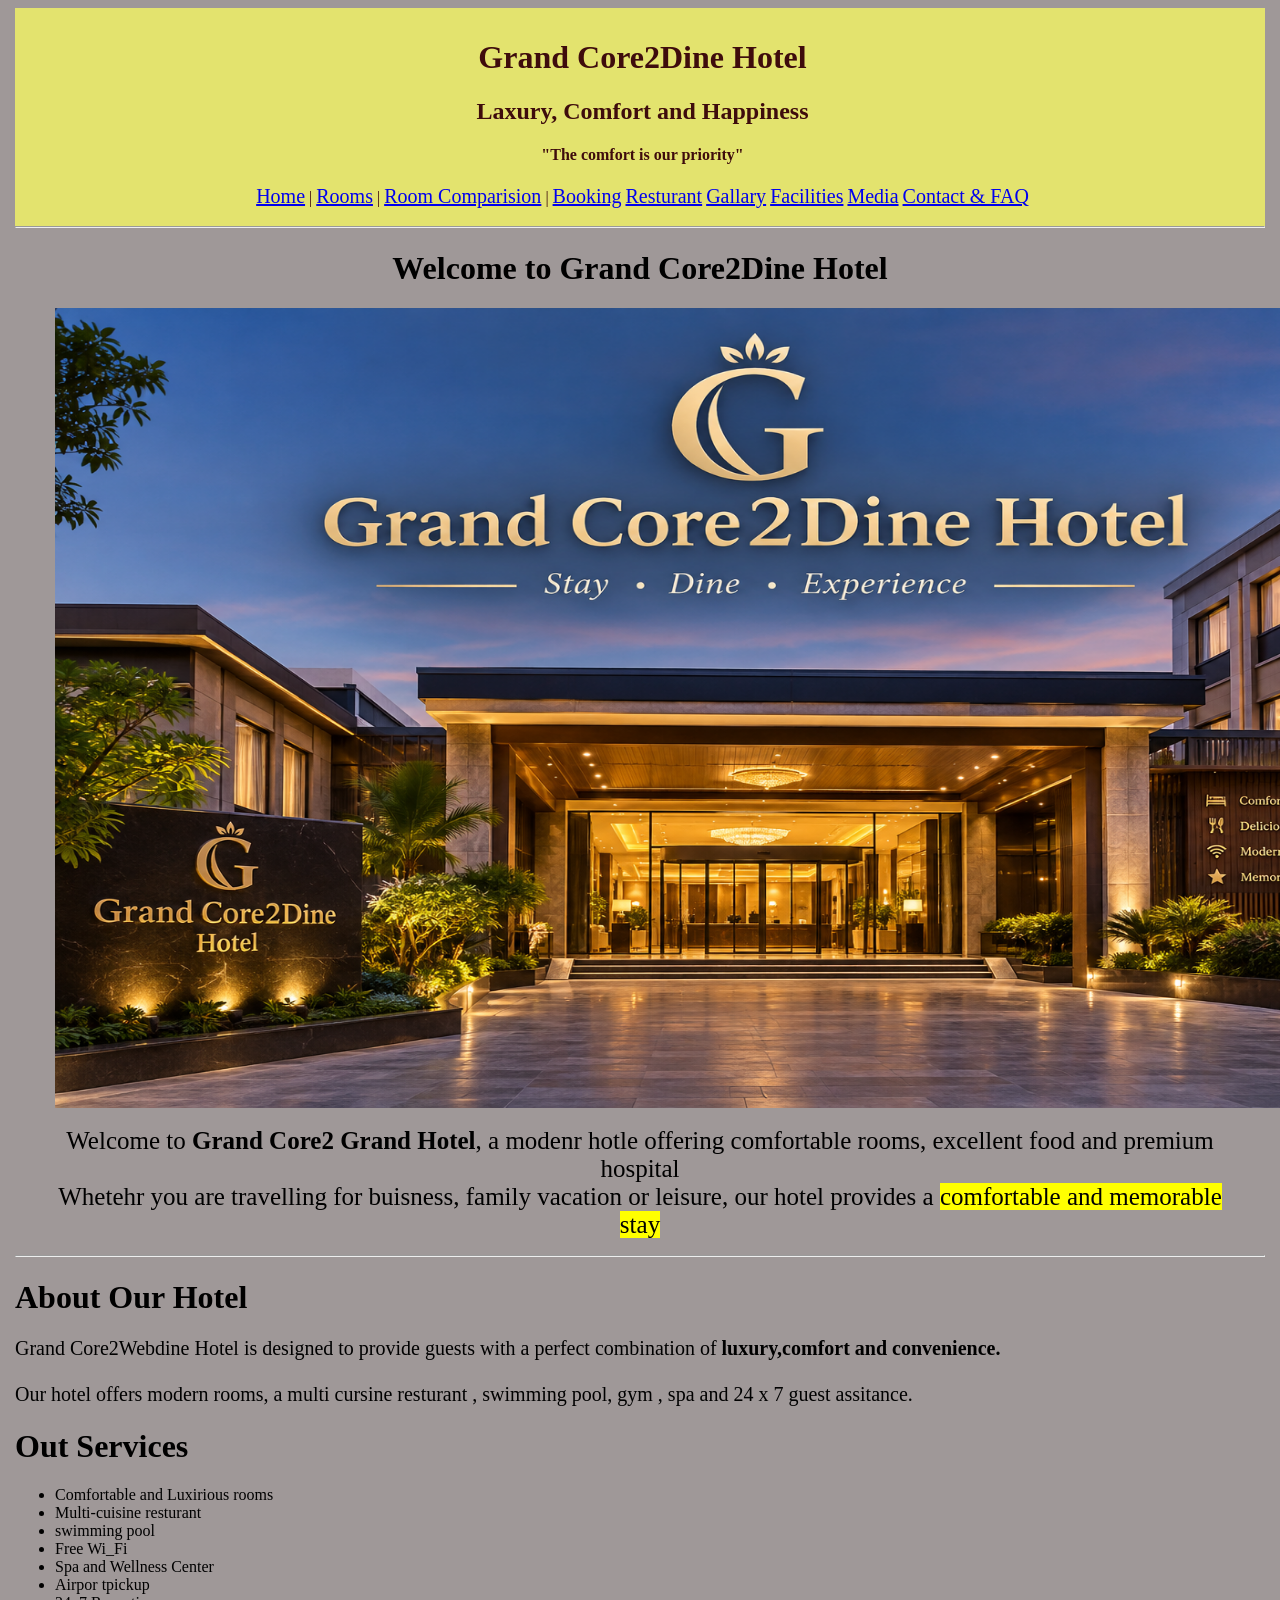
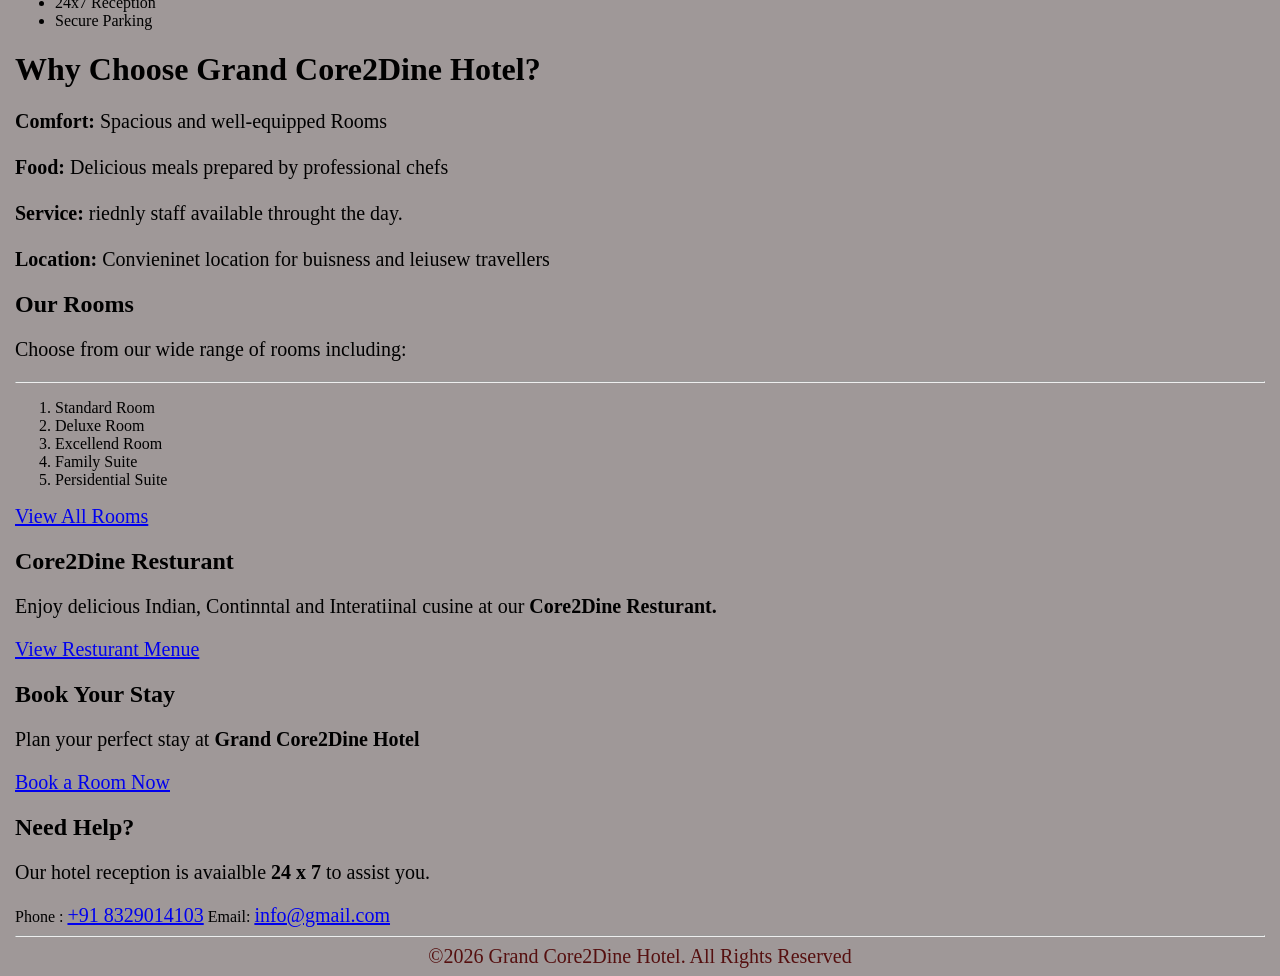
<file: hotel-booking/index.html>
<!DOCTYPE html>
<html lang="en">

<head>
    <meta charset="UTF-8">
    <meta name="viewport" content="width=device-width, initial-scale=1.0">
    <title>Hotel Booking </title>
    <link rel="stylesheet" href="style.css">

<body>

    <header>

        <div class="content">
        <h1>Grand Core2Dine Hotel</h1>
        <h2>Laxury, Comfort and Happiness</h2>
        <h4>"The comfort is our priority"</h4>

       

        <nav>
            <a href="index.html">Home</a> |
            <a href="rooms.html">Rooms</a> |
            <a href="room-comparision.html">Room Comparision</a> |
            <a href="booking.html">Booking</a>
            <a href="resturant.html">Resturant</a>
            <a href="gallary.html">Gallary</a>
            <a href="facilities.html">Facilities</a>
            <a href="media.html">Media</a>
            <a href="contact.html">Contact & FAQ</a>
        </nav>
         </div>
        <hr>
    </header>

    <main>

        <div class="heading">
        <h1>Welcome to Grand Core2Dine Hotel</h1>

        <figure>
            <img src="assets/images/grand_hotel.png" alt="Hotel Image" height="800"
            width="1400" >

            <figcaption>Welcome to <b>Grand Core2 Grand Hotel</b>, a modenr hotle offering comfortable rooms, excellent
                food and premium hospital

                <br>
                Whetehr you are travelling for buisness, family vacation or leisure, our hotel provides a
                <mark>comfortable and memorable stay</mark>
            </figcaption>
        </figure>
        </div>

        <hr>
        <h1>About Our Hotel</h1>
        <p>Grand Core2Webdine Hotel is designed to provide guests with a perfect combination of

            <b>luxury,comfort and convenience.</b>
            <br><br>
            Our hotel offers modern rooms, a multi cursine resturant , swimming pool, gym , spa and 24 x 7 guest assitance.
        </p>

        <h1>Out Services</h1>
        <ul>
            <li>Comfortable and Luxirious rooms</li>
            <li>Multi-cuisine resturant </li>
            <li>swimming pool</li>
            <li>Free Wi_Fi</li>
            <li>Spa and Wellness Center</li>
            <li>Airpor tpickup</li>
            <li>24x7 Reception</li>
            <li>Secure Parking </li>
        </ul>

        <h1>Why Choose Grand Core2Dine Hotel?</h1>

        <p>
            <b>Comfort: </b> Spacious and well-equipped Rooms
            <br><br>
            <b>Food:</b> Delicious meals prepared by professional chefs <br><br>

            <b>Service: </b> riednly staff available throught the day.
            <br><br>

            <b>Location: </b> Convieninet location for buisness and leiusew travellers 

        </p>

        <h2>Our Rooms</h2>
        <p>Choose from our wide range of rooms including: </p>
        <hr>

        <ol>
            <li>Standard Room</li>
            <li>Deluxe Room</li>
            <li>Excellend Room</li>
            <li>Family Suite</li>
            <li>Persidential Suite</li>
        </ol>


        <a href="rooms.html">View All Rooms</a>

        <h2>Core2Dine Resturant</h2>
        <p>Enjoy delicious Indian, Continntal and Interatiinal cusine at our <b>Core2Dine Resturant.</b></p>

        <a href="resturant.html">View Resturant Menue</a>

        <h2>Book Your Stay</h2>
        <p>Plan your perfect stay at <b>Grand Core2Dine Hotel</b></p>
        
        <a href="booking.html">Book a Room Now</a>

        <h2>Need Help?</h2>
        <p>Our hotel reception is avaialble <b>24 x 7 </b>
        to assist you.
        
        </p>

        Phone : 
        <a href="tel:8329014103">+91 8329014103</a>

        Email: 
        <a href="mailto:info@gmail.com">info@gmail.com</a>
        <hr>
    </main>

    <footer>
        &copy;2026 Grand Core2Dine Hotel. All Rights Reserved
    </footer>
</body>

</html>
</file>
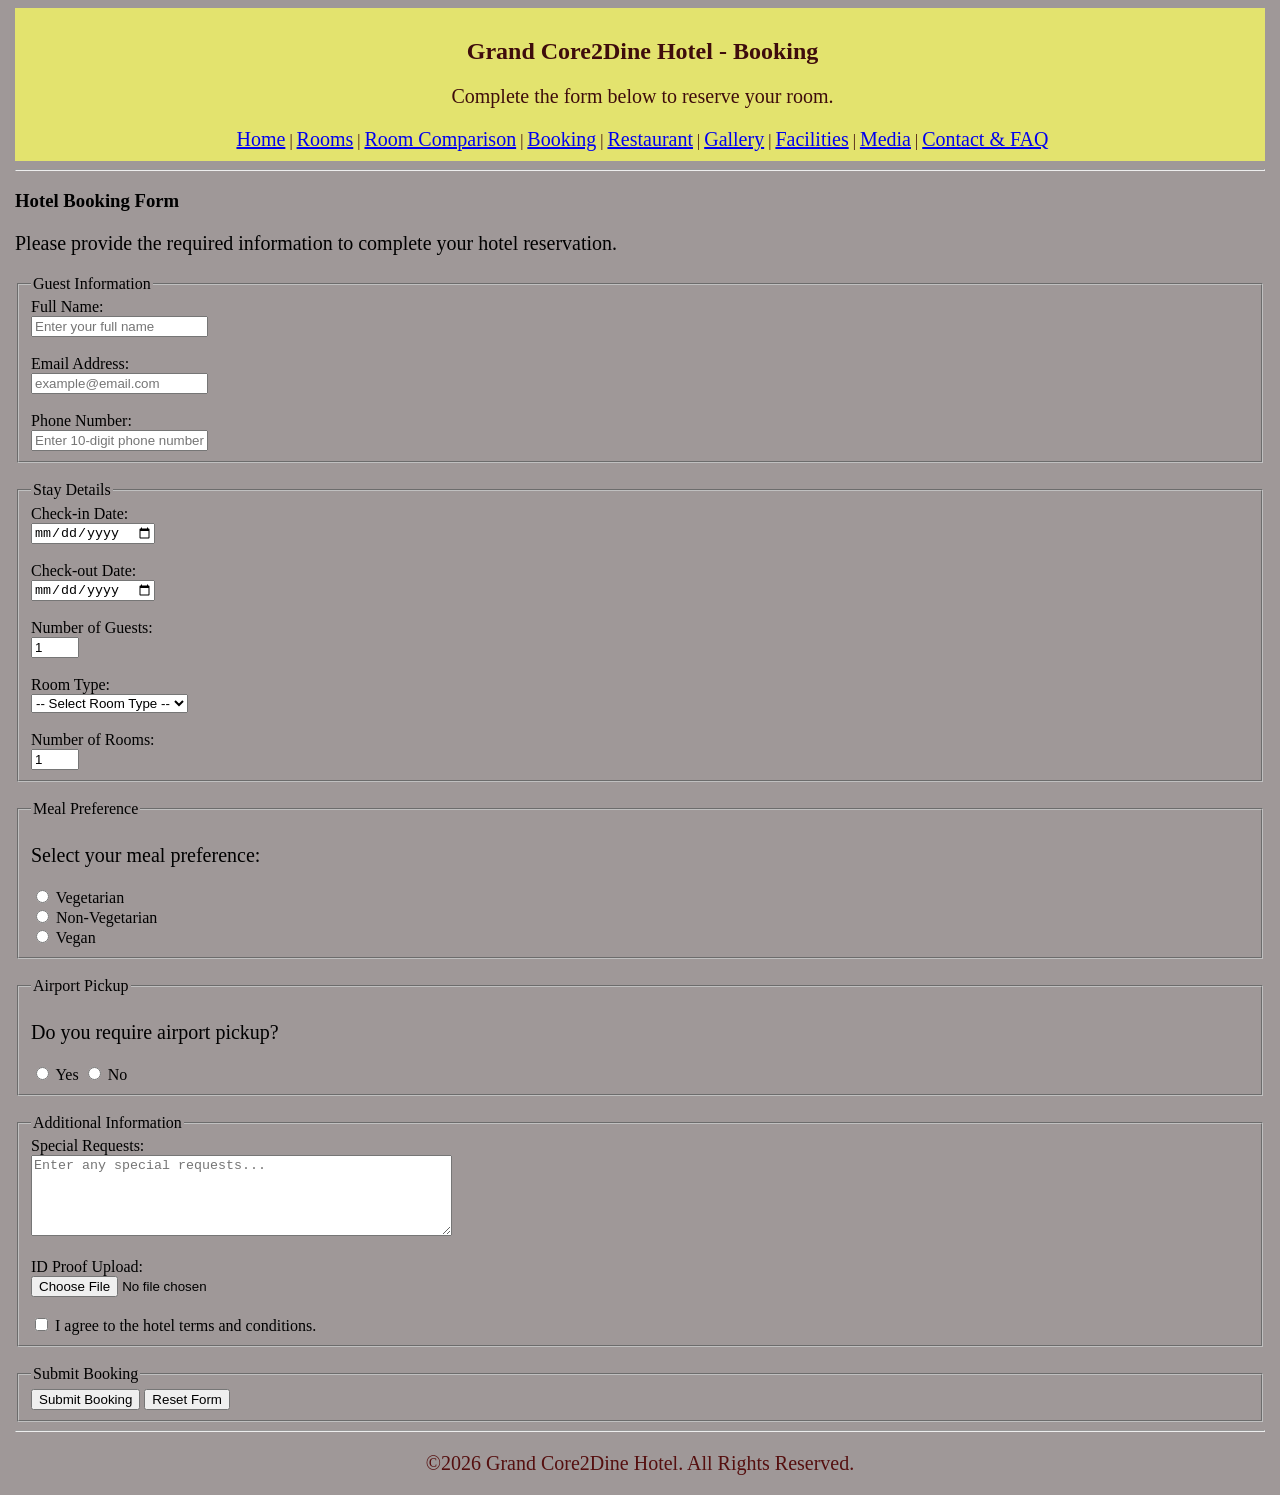
<file: hotel-booking/booking.html>
<!DOCTYPE html>
<html lang="en">
<head>
    <meta charset="UTF-8">
    <meta name="viewport" content="width=device-width, initial-scale=1.0">
    <title>Booking Form</title>
    <link rel="stylesheet" href="style.css">
</head>
<body>

    <header>
    <div class="content">

    <h2>Grand Core2Dine Hotel - Booking</h2>

    <p>Complete the form below to reserve your room.</p>

    <nav>
        <a href="index.html">Home</a> |
        <a href="rooms.html">Rooms</a> |
        <a href="room-comparison.html">Room Comparison</a> |
        <a href="booking.html">Booking</a> |
        <a href="restaurant.html">Restaurant</a> |
        <a href="gallery.html">Gallery</a> |
        <a href="facilities.html">Facilities</a> |
        <a href="media.html">Media</a> |
        <a href="contact.html">Contact &amp; FAQ</a>
    </nav>
    </div>
    </header>

    <hr>

    <h3 class="heading">Hotel Booking Form</h3>

    <p>Please provide the required information to complete your hotel reservation.</p>

    <form action="#" method="post">

        <fieldset>
            <legend>Guest Information</legend>

            <label for="name">Full Name:</label><br>
            <input type="text" id="name" name="name"
                   placeholder="Enter your full name" required>
            <br><br>

            <label for="email">Email Address:</label><br>
            <input type="email" id="email" name="email"
                   placeholder="example@email.com" required>
            <br><br>

            <label for="phone">Phone Number:</label><br>
            <input type="tel" id="phone" name="phone"
                   placeholder="Enter 10-digit phone number"
                   pattern="[0-9]{10}" required>
        </fieldset>

        <br>

        <fieldset>
            <legend>Stay Details</legend>

            <label for="checkin">Check-in Date:</label><br>
            <input type="date" id="checkin" name="checkin" required>
            <br><br>

            <label for="checkout">Check-out Date:</label><br>
            <input type="date" id="checkout" name="checkout" required>
            <br><br>

            <label for="guests">Number of Guests:</label><br>
            <input type="number" id="guests" name="guests"
                   min="1" max="20" value="1" required>
            <br><br>

            <label for="room">Room Type:</label><br>
            <select id="room" name="room" required>
                <option value="">-- Select Room Type --</option>
                <option value="standard">Standard Room</option>
                <option value="deluxe">Deluxe Room</option>
                <option value="executive">Executive Room</option>
                <option value="family">Family Suite</option>
                <option value="presidential">Presidential Suite</option>
            </select>
            <br><br>

            <label for="rooms">Number of Rooms:</label><br>
            <input type="number" id="rooms" name="rooms"
                   min="1" max="10" value="1" required>
        </fieldset>

        <br>

        <fieldset>
            <legend>Meal Preference</legend>

            <p>Select your meal preference:</p>

            <input type="radio" id="vegetarian" name="meal"
                   value="Vegetarian">
            <label for="vegetarian">Vegetarian</label><br>

            <input type="radio" id="nonvegetarian" name="meal"
                   value="Non-Vegetarian">
            <label for="nonvegetarian">Non-Vegetarian</label><br>

            <input type="radio" id="vegan" name="meal" value="Vegan">
            <label for="vegan">Vegan</label>
        </fieldset>

        <br>

        <fieldset>
            <legend>Airport Pickup</legend>

            <p>Do you require airport pickup?</p>

            <input type="radio" id="yes" name="pickup" value="Yes">
            <label for="yes">Yes</label>

            <input type="radio" id="no" name="pickup" value="No">
            <label for="no">No</label>
        </fieldset>

        <br>

        <fieldset>
            <legend>Additional Information</legend>

            <label for="requests">Special Requests:</label><br>
            <textarea id="requests" name="requests"
                      rows="5" cols="50"
                      placeholder="Enter any special requests..."></textarea>
            <br><br>

            <label for="idproof">ID Proof Upload:</label><br>
            <input type="file" id="idproof" name="idproof"
                   accept=".jpg,.jpeg,.png,.pdf">
            <br><br>

            <input type="checkbox" id="terms" name="terms"
                   value="accepted" required>
            <label for="terms">
                I agree to the hotel terms and conditions.
            </label>
        </fieldset>

        <br>

        <fieldset>
            <legend>Submit Booking</legend>

            <input type="submit" value="Submit Booking">
            <input type="reset" value="Reset Form">
        </fieldset>

    </form>

    <hr>

    <footer>
        <p>©2026 Grand Core2Dine Hotel. All Rights Reserved.</p>
    </footer>

</body>
</html>
</file>
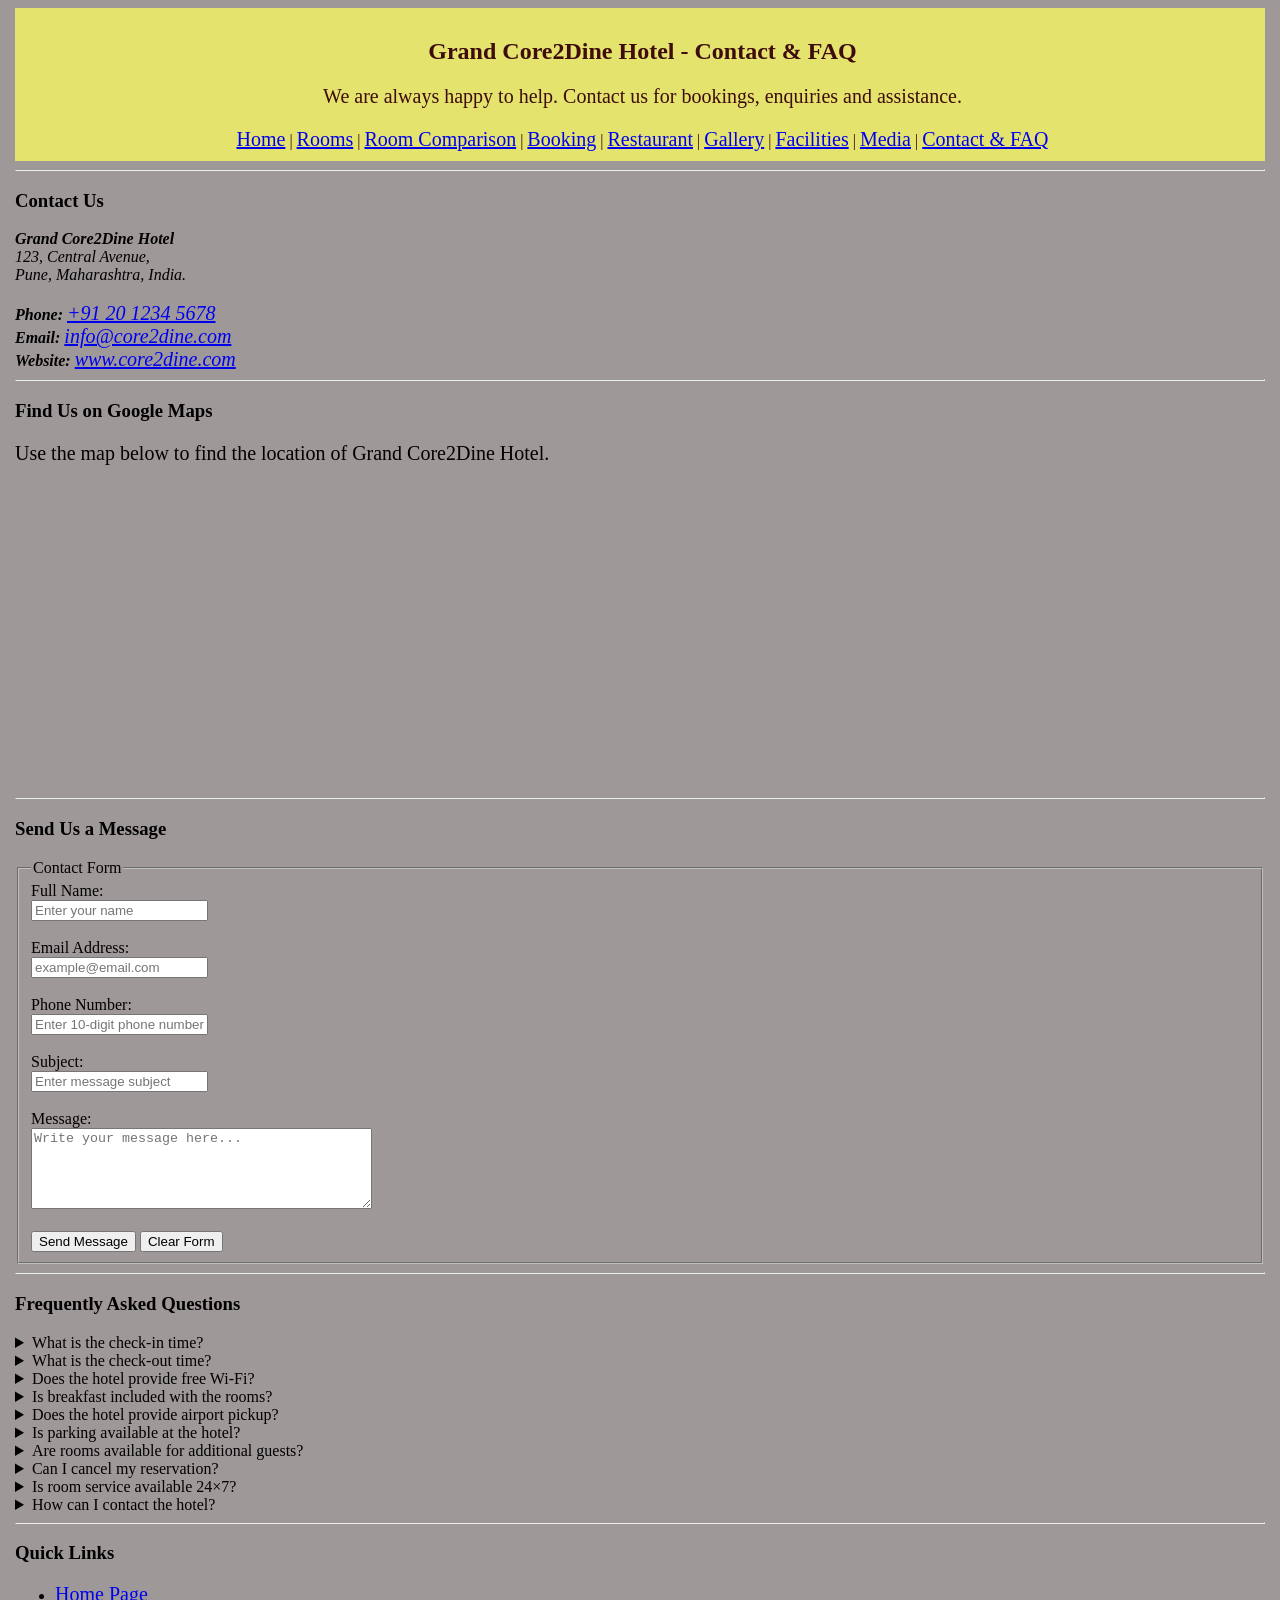
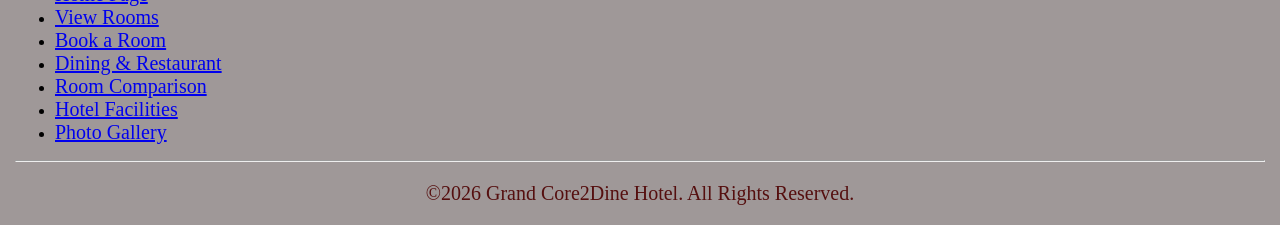
<file: hotel-booking/contact.html>
<!DOCTYPE html>
<html lang="en">

<head>
    <meta charset="UTF-8">
    <meta name="viewport" content="width=device-width, initial-scale=1.0">
    <title>Contact Us - Grand Core2Dine Hotel</title>
    <link rel="stylesheet" href="style.css">
</head>

<body>

    <header>
        <div class="content">
        <h2>Grand Core2Dine Hotel - Contact &amp; FAQ</h2>
        <p>We are always happy to help. Contact us for bookings, enquiries and assistance.</p>

        <nav>
            <a href="index.html">Home</a> |
            <a href="rooms.html">Rooms</a> |
            <a href="room-comparison.html">Room Comparison</a> |
            <a href="booking.html">Booking</a> |
            <a href="restaurant.html">Restaurant</a> |
            <a href="gallery.html">Gallery</a> |
            <a href="facilities.html">Facilities</a> |
            <a href="media.html">Media</a> |
            <a href="contact.html">Contact &amp; FAQ</a>
        </nav>
        </div>
    </header>

    <hr>

    <section>
        <h3>Contact Us</h3>

        <address>
            <b>Grand Core2Dine Hotel</b><br>
            123, Central Avenue,<br>
            Pune, Maharashtra, India.<br><br>

            <b>Phone:</b>
            <a href="tel:+912012345678">+91 20 1234 5678</a><br>

            <b>Email:</b>
            <a href="mailto:info@core2dine.com">info@core2dine.com</a><br>

            <b>Website:</b>
            <a href="index.html">www.core2dine.com</a>
        </address>
    </section>

    <hr>

    <section>
        <h3>Find Us on Google Maps</h3>
        <p>Use the map below to find the location of Grand Core2Dine Hotel.</p>

        <iframe src="https://maps.google.com/maps?q=Pune%2C%20Maharashtra&t=&z=12&ie=UTF8&iwloc=&output=embed"
            width="600" height="300" style="border:0;" loading="lazy" title="Grand Core2Dine Hotel Location">
        </iframe>
    </section>

    <hr>

    <section>
        <h3>Send Us a Message</h3>

        <form action="#" method="post">

            <fieldset>
                <legend>Contact Form</legend>

                <label for="name">Full Name:</label><br>
                <input type="text" id="name" name="name" placeholder="Enter your name" required>
                <br><br>

                <label for="email">Email Address:</label><br>
                <input type="email" id="email" name="email" placeholder="example@email.com" required>
                <br><br>

                <label for="phone">Phone Number:</label><br>
                <input type="tel" id="phone" name="phone" placeholder="Enter 10-digit phone number" pattern="[0-9]{10}">
                <br><br>

                <label for="subject">Subject:</label><br>
                <input type="text" id="subject" name="subject" placeholder="Enter message subject" required>
                <br><br>

                <label for="message">Message:</label><br>
                <textarea id="message" name="message" rows="5" cols="40" placeholder="Write your message here..."
                    required></textarea>
                <br><br>

                <input type="submit" value="Send Message">
                <input type="reset" value="Clear Form">

            </fieldset>
        </form>
    </section>

    <hr>

    <section>
        <h3>Frequently Asked Questions</h3>

        <details>
            <summary>What is the check-in time?</summary>
            <p>Our standard check-in time is 12:00 PM.</p>
        </details>

        <details>
            <summary>What is the check-out time?</summary>
            <p>Our standard check-out time is 11:00 AM.</p>
        </details>

        <details>
            <summary>Does the hotel provide free Wi-Fi?</summary>
            <p>Yes, free Wi-Fi is available throughout the hotel.</p>
        </details>

        <details>
            <summary>Is breakfast included with the rooms?</summary>
            <p>Breakfast availability depends on the room package selected.</p>
        </details>

        <details>
            <summary>Does the hotel provide airport pickup?</summary>
            <p>Yes, airport pickup can be arranged on request.</p>
        </details>

        <details>
            <summary>Is parking available at the hotel?</summary>
            <p>Yes, parking is available for hotel guests.</p>
        </details>

        <details>
            <summary>Are rooms available for additional guests?</summary>
            <p>Additional guests can be accommodated depending on room capacity.</p>
        </details>

        <details>
            <summary>Can I cancel my reservation?</summary>
            <p>Please contact the hotel for cancellation policies and applicable charges.</p>
        </details>

        <details>
            <summary>Is room service available 24×7?</summary>
            <p>Room service availability depends on the room category selected.</p>
        </details>

        <details>
            <summary>How can I contact the hotel?</summary>
            <p>You can contact us using our telephone number or email address.</p>
        </details>
    </section>

    <hr>

    <section>
        <h3>Quick Links</h3>

        <ul>
            <li><a href="index.html">Home Page</a></li>
            <li><a href="rooms.html">View Rooms</a></li>
            <li><a href="booking.html">Book a Room</a></li>
            <li><a href="restaurant.html">Dining &amp; Restaurant</a></li>
            <li><a href="room-comparison.html">Room Comparison</a></li>
            <li><a href="facilities.html">Hotel Facilities</a></li>
            <li><a href="gallery.html">Photo Gallery</a></li>
        </ul>
    </section>

    <hr>

    <footer>
        <p>©2026 Grand Core2Dine Hotel. All Rights Reserved.</p>
    </footer>

</body>

</html>
</file>
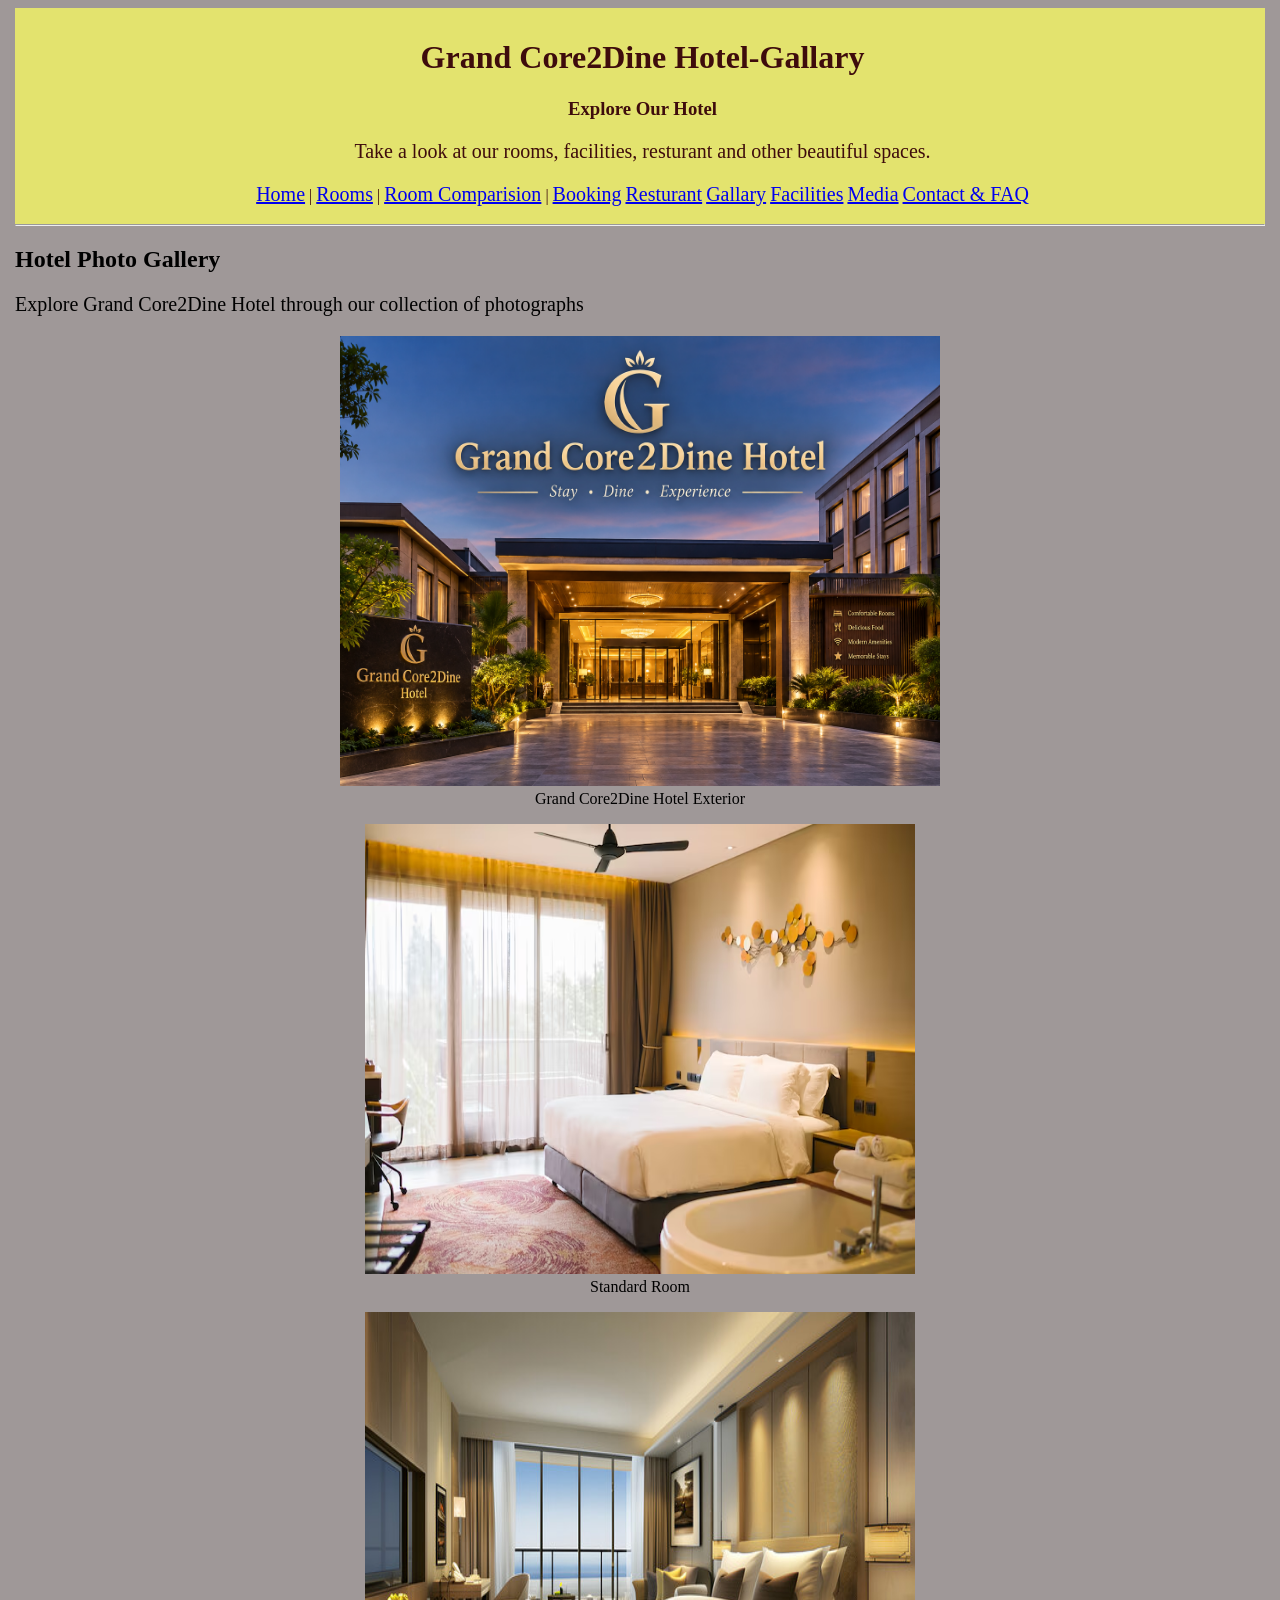
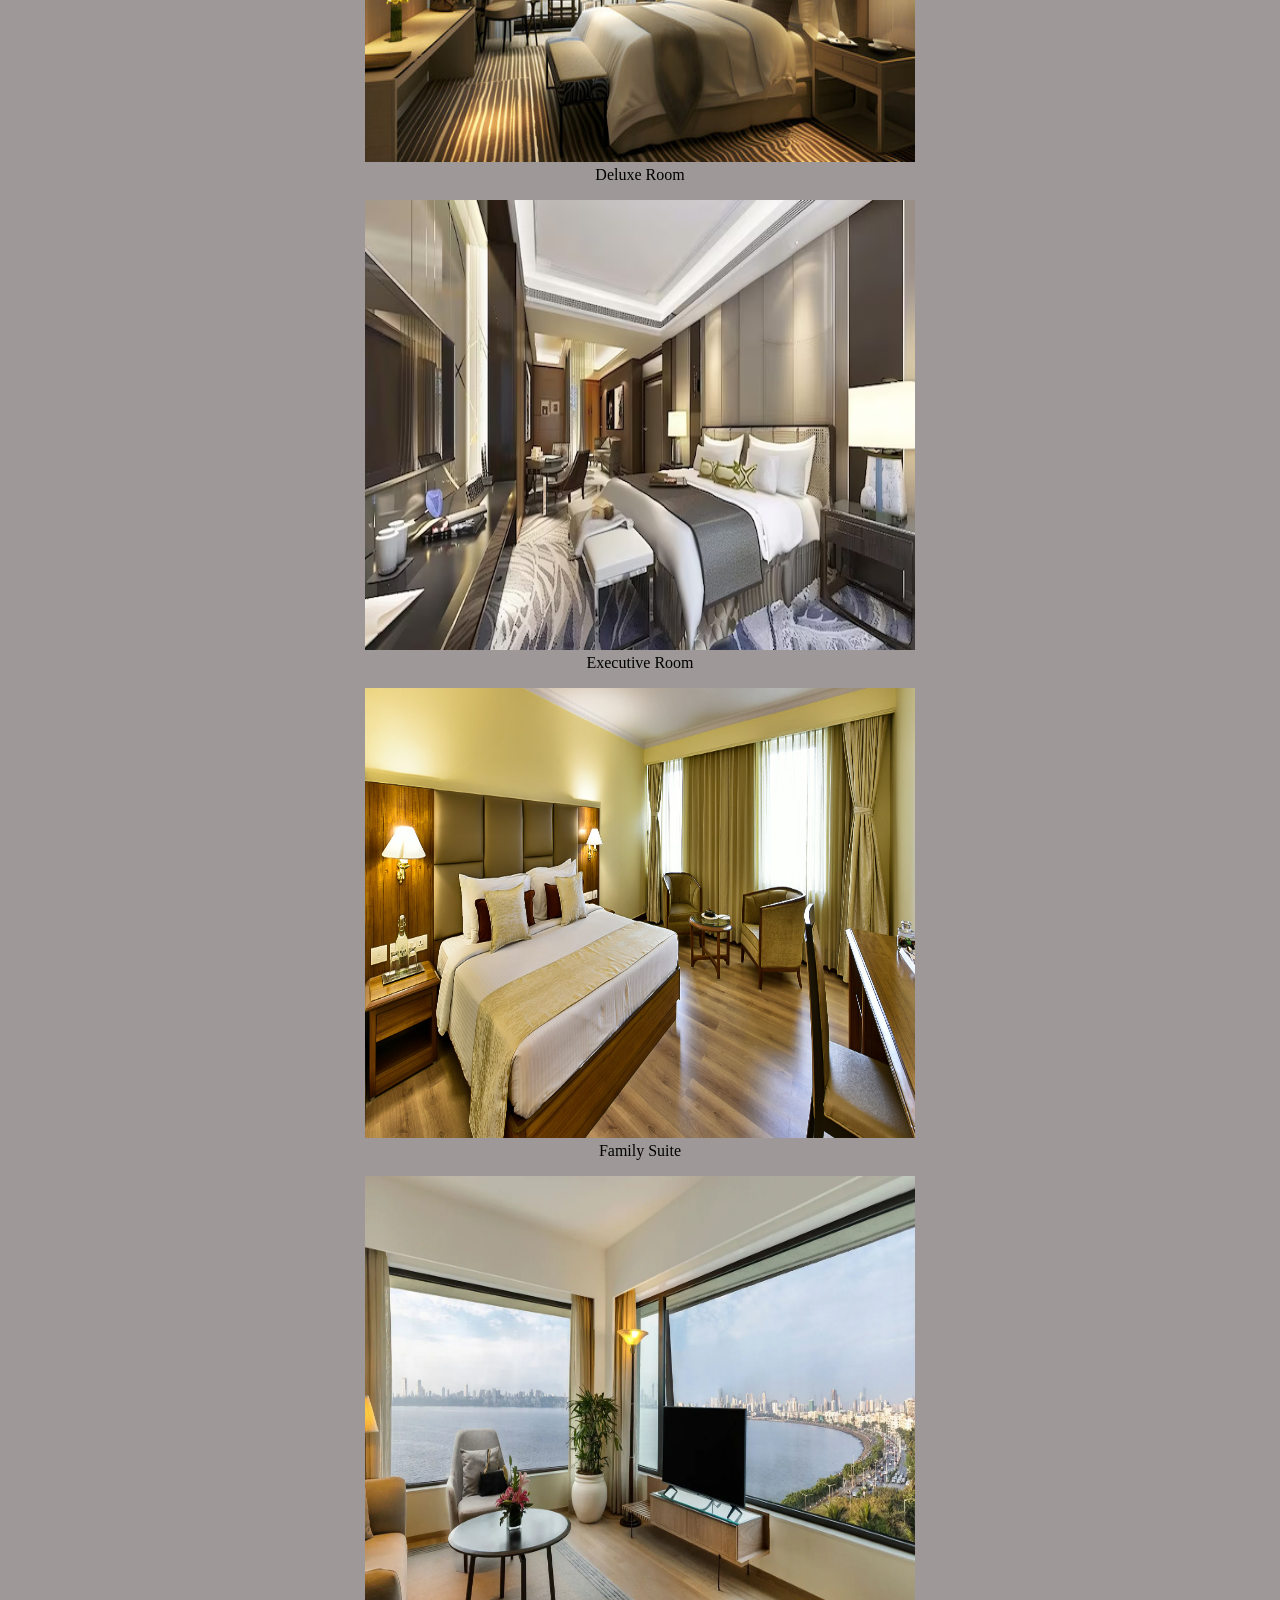
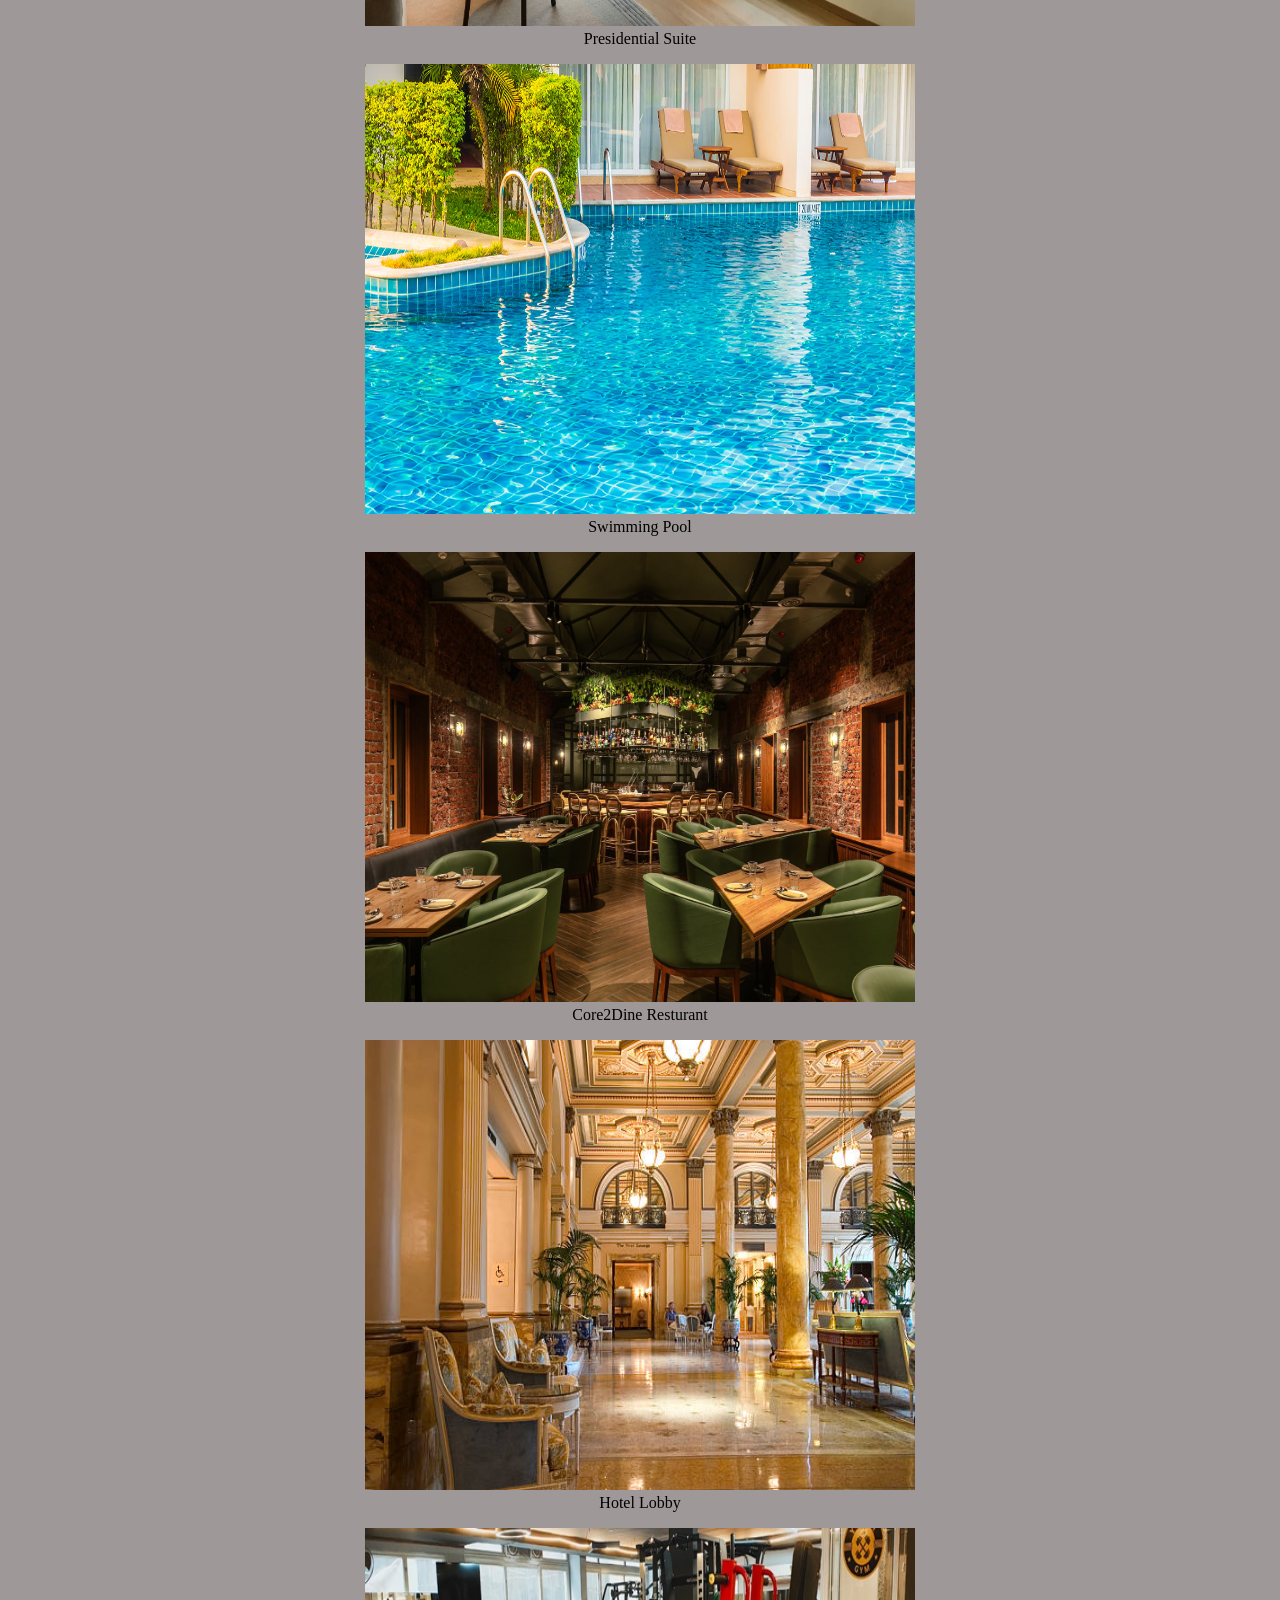
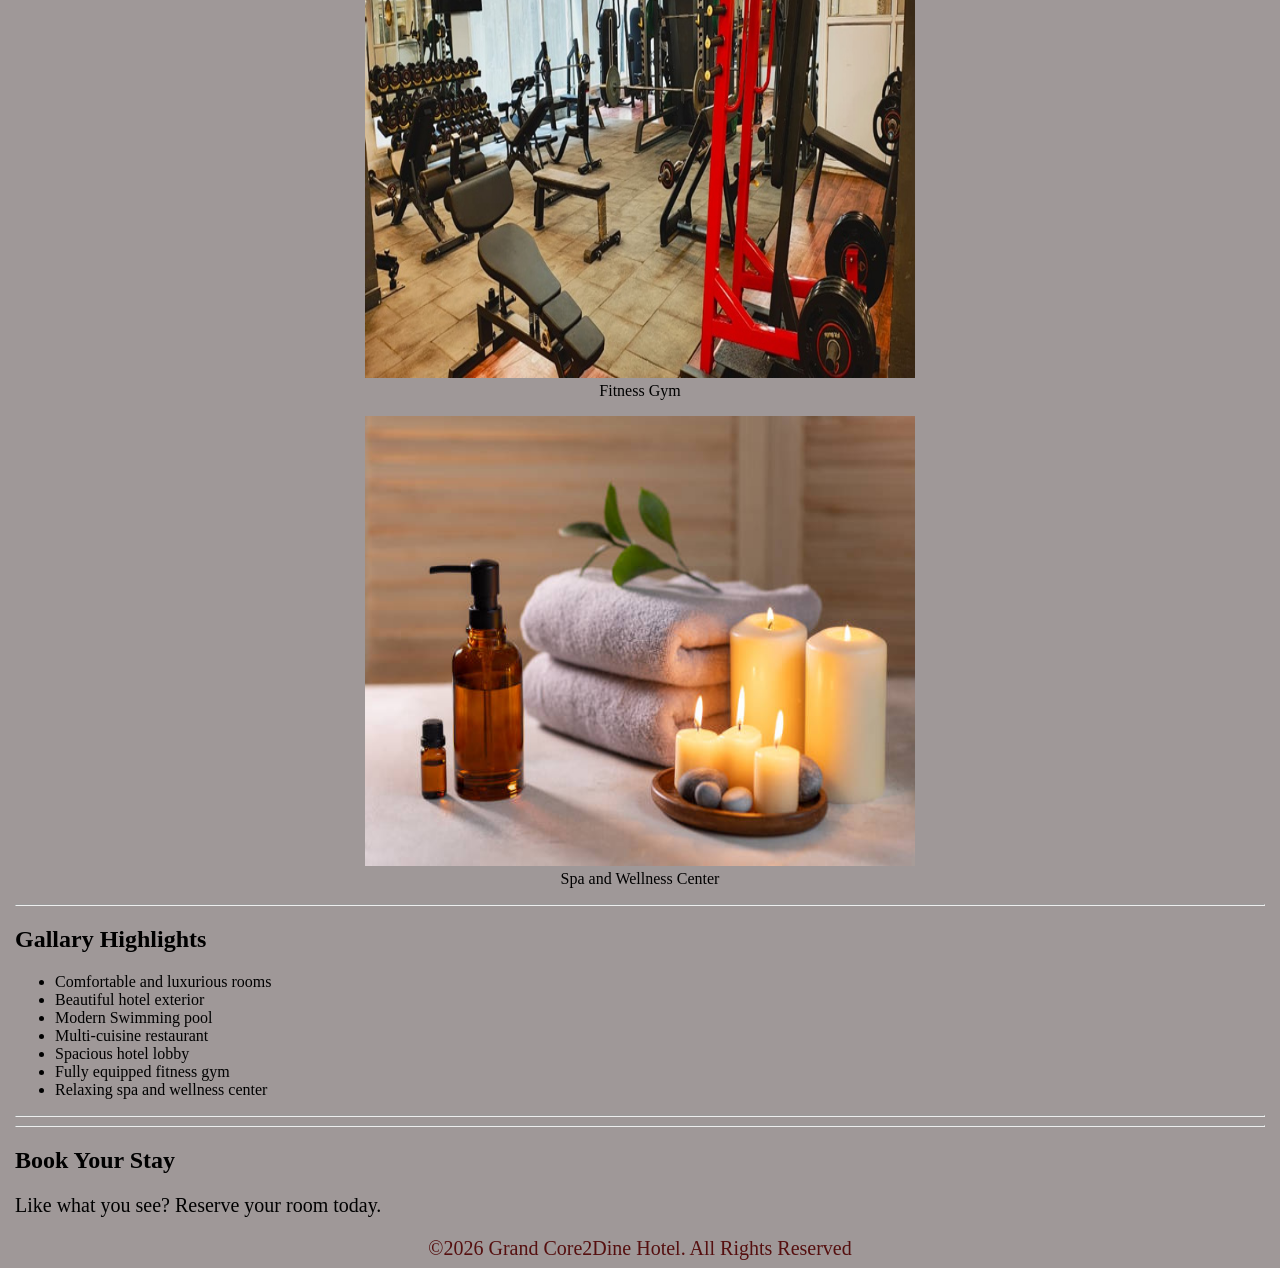
<file: hotel-booking/gallary.html>
<!DOCTYPE html>
<html lang="en">

<head>
    <meta charset="UTF-8">
    <meta name="viewport" content="width=device-width, initial-scale=1.0">
    <title>Hotel Booking </title>
    <link rel="stylesheet" href="style.css">
</head>

<body>

    <header>
        <div class="content">
        <h1>Grand Core2Dine Hotel-Gallary</h1>
        <h3>Explore Our Hotel</h3>
        <p>Take a look at our rooms, facilities, resturant and other beautiful spaces.</p>

        <nav>
            <a href="index.html">Home</a> |
            <a href="rooms.html">Rooms</a> |
            <a href="room-comparision.html">Room Comparision</a> |
            <a href="booking.html">Booking</a>
            <a href="resturant.html">Resturant</a>
            <a href="gallary.html">Gallary</a>
            <a href="facilities.html">Facilities</a>
            <a href="media.html">Media</a>
            <a href="contact.html">Contact & FAQ</a>
        </nav>
        </div>
        <hr>
    </header>
    <main>

        <h2>Hotel Photo Gallery</h2>
        <p>Explore Grand Core2Dine Hotel through our collection of photographs</p>

        <figure>
            <img src="assets/images/grand_hotel.png" alt="Hotel Image" height="450" width="600">

            <figcaption>
                Grand Core2Dine Hotel Exterior
            </figcaption>
        </figure>

        <figure>
            <img src="assets/images/room1.avif" alt="Hotel Image" height="450" width="550">
            <figcaption>Standard Room</figcaption>
        </figure>

        <figure>
            <img src="assets/images/room2.jpg" alt="Hotel Image" height="450" width="550">
            <figcaption>Deluxe Room </figcaption>
        </figure>

        <figure>
            <img src="assets/images/room3.avif" alt="Hotel Image" height="450" width="550">
            <figcaption>Executive Room</figcaption>
        </figure>

        <figure>
            <img src="assets/images/room4.jpg" alt="Hotel Image" height="450" width="550">
            <figcaption>Family Suite</figcaption>
        </figure>

        <figure>
            <img src="assets/images/room5.webp" alt="Hotel Image" height="450" width="550">
            <figcaption>Presidential Suite</figcaption>
        </figure>

        <figure>
            <img src="assets/images/pool.jpg" alt="Swimming Pool" height="450" width="550">
            <figcaption>Swimming Pool</figcaption>
        </figure>

        <figure>
            <img src="assets/images/restaurant.webp" alt="Core2Dine Resturant" height="450" width="550">
            <figcaption>Core2Dine Resturant</figcaption>
        </figure>

        <figure>
            <img src="assets/images/lobby.jpg" alt="Hotel Lobby" height="450" width="550">
            <figcaption>Hotel Lobby</figcaption>
        </figure>

        <figure>
            <img src="assets/images/gym.jpg" alt="Fitness Gym" height="450" width="550">
            <figcaption>Fitness Gym</figcaption>
        </figure>

        <figure>
            <img src="assets/images/spa.jpg" alt="Spa" height="450" width="550">
            <figcaption>Spa and Wellness Center</figcaption>
        </figure>

        <hr>

        <h2>Gallary Highlights</h2>

        <ul>
            <li>Comfortable and luxurious rooms</li>
            <li>Beautiful hotel exterior</li>
            <li>Modern Swimming pool</li>
            <li>Multi-cuisine restaurant</li>
            <li>Spacious hotel lobby</li>
            <li>Fully equipped fitness gym</li>
            <li>Relaxing spa and wellness center</li>
        </ul>

        <hr>
        <hr>

        <h2>Book Your Stay</h2>

        <p>Like what you see? Reserve your room today.</p>

        <a href="booking.html"></a>


    </main>
    <footer>
        &copy;2026 Grand Core2Dine Hotel. All Rights Reserved
    </footer>
</body>

</html>
</file>
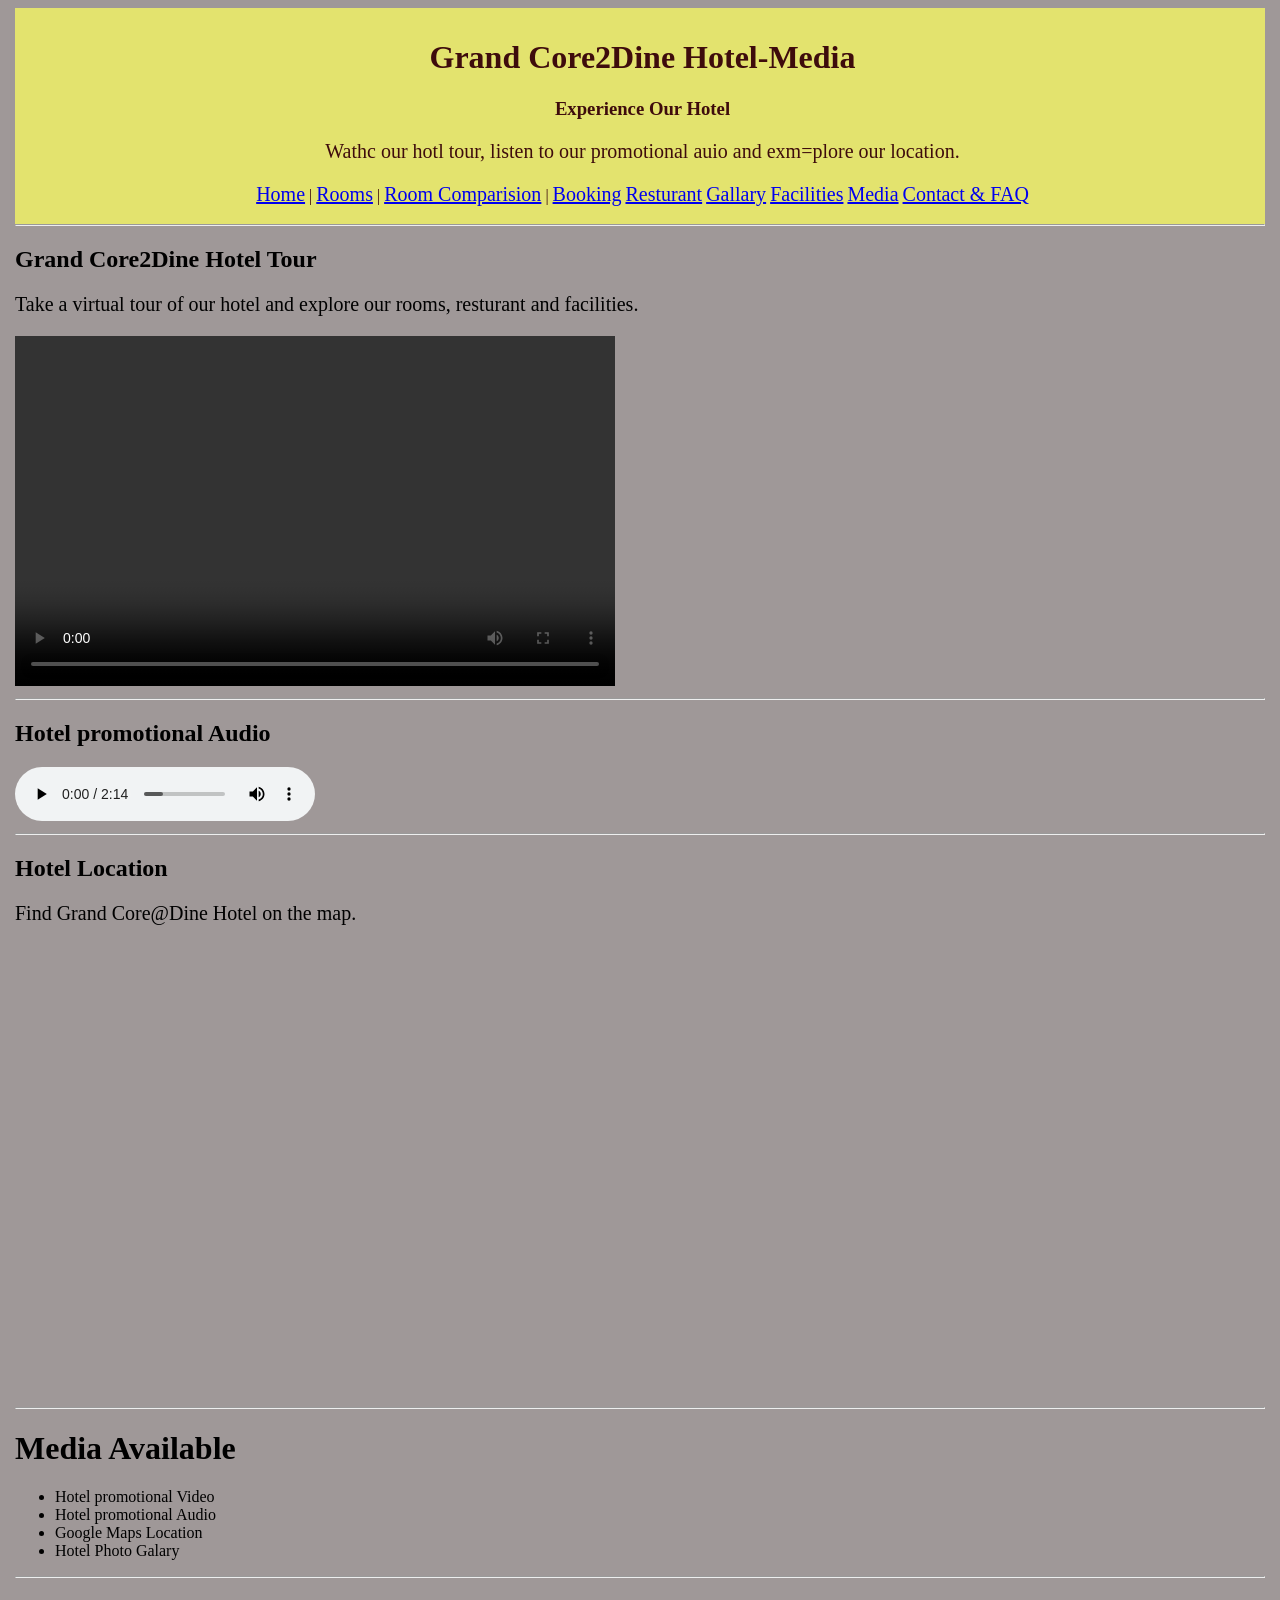
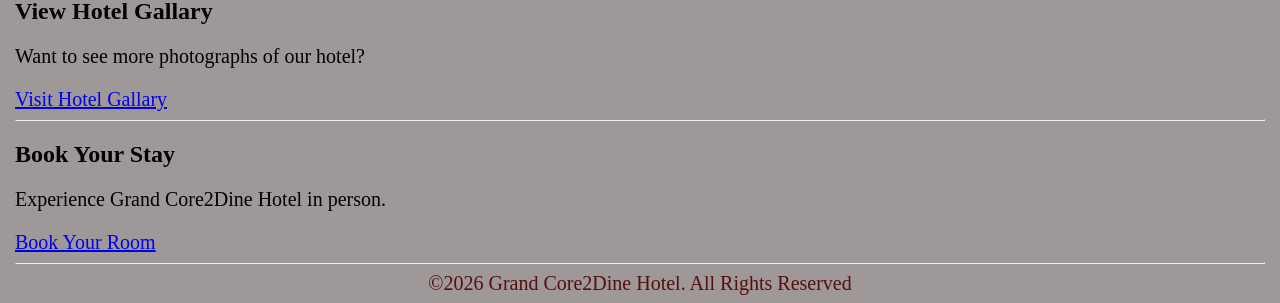
<file: hotel-booking/media.html>
<!DOCTYPE html>
<html lang="en">

<head>
    <meta charset="UTF-8">
    <meta name="viewport" content="width=device-width, initial-scale=1.0">
    <title>Hotel Booking </title>
    <link rel="stylesheet" href="style.css">
</head>

<body>

    <header>
        <div class="content">
        <h1>Grand Core2Dine Hotel-Media </h1>

        <h3>Experience Our Hotel</h3>

        <p>Wathc our hotl tour, listen to our promotional auio and exm=plore our location.</p>


        <nav>
            <a href="index.html">Home</a> |
            <a href="rooms.html">Rooms</a> |
            <a href="room-comparision.html">Room Comparision</a> |
            <a href="booking.html">Booking</a>
            <a href="resturant.html">Resturant</a>
            <a href="gallary.html">Gallary</a>
            <a href="facilities.html">Facilities</a>
            <a href="media.html">Media</a>
            <a href="contact.html">Contact & FAQ</a>
        </nav>
        </div>
        <hr>
    </header>
    <main>
        <h2>Grand Core2Dine Hotel Tour</h2>
        <p>Take a virtual tour of our hotel and explore our rooms, resturant and facilities.</p>


        <video controls height="350" width="600">
            <source src="assets/video/hotel_tour.mp4">
        </video>

        <hr>
        <h2>Hotel promotional Audio</h2>

        <audio controls>
            <source src="assets/audio/hotel_tour.mp3">
        </audio>

        <hr>

        <h2>Hotel Location</h2>
        <p>Find Grand Core@Dine Hotel on the map.</p>
        <iframe
            src="https://www.google.com/maps/embed?pb=!1m14!1m12!1m3!1d15139.243629094122!2d73.83014335!3d18.44689275!2m3!1f0!2f0!3f0!3m2!1i1024!2i768!4f13.1!5e0!3m2!1sen!2sin!4v1793024953356!5m2!1sen!2sin"
            width="600" height="450" style="border:0;" allowfullscreen="" loading="lazy"
            referrerpolicy="strict-origin-when-cross-origin"></iframe>


        <hr>

        <h1>Media Available</h1>

        <ul>
            <li>Hotel promotional Video</li>
            <li>Hotel promotional Audio</li>
            <li>Google Maps Location</li>
            <li>Hotel Photo Galary</li>
        </ul>

        <hr>

        <h2>View Hotel Gallary</h2>
        <p>Want to see more photographs of our hotel?</p>

        <a href="gallary.html">Visit Hotel Gallary</a>

        <hr>

        <h2>Book Your Stay</h2>
        <p>Experience Grand Core2Dine Hotel in person.</p>

        <a href="booking.html">Book Your Room</a>
        <hr>

        <footer>
            &copy;2026 Grand Core2Dine Hotel. All Rights Reserved
        </footer>

    </main>
</body>

</html>
</file>
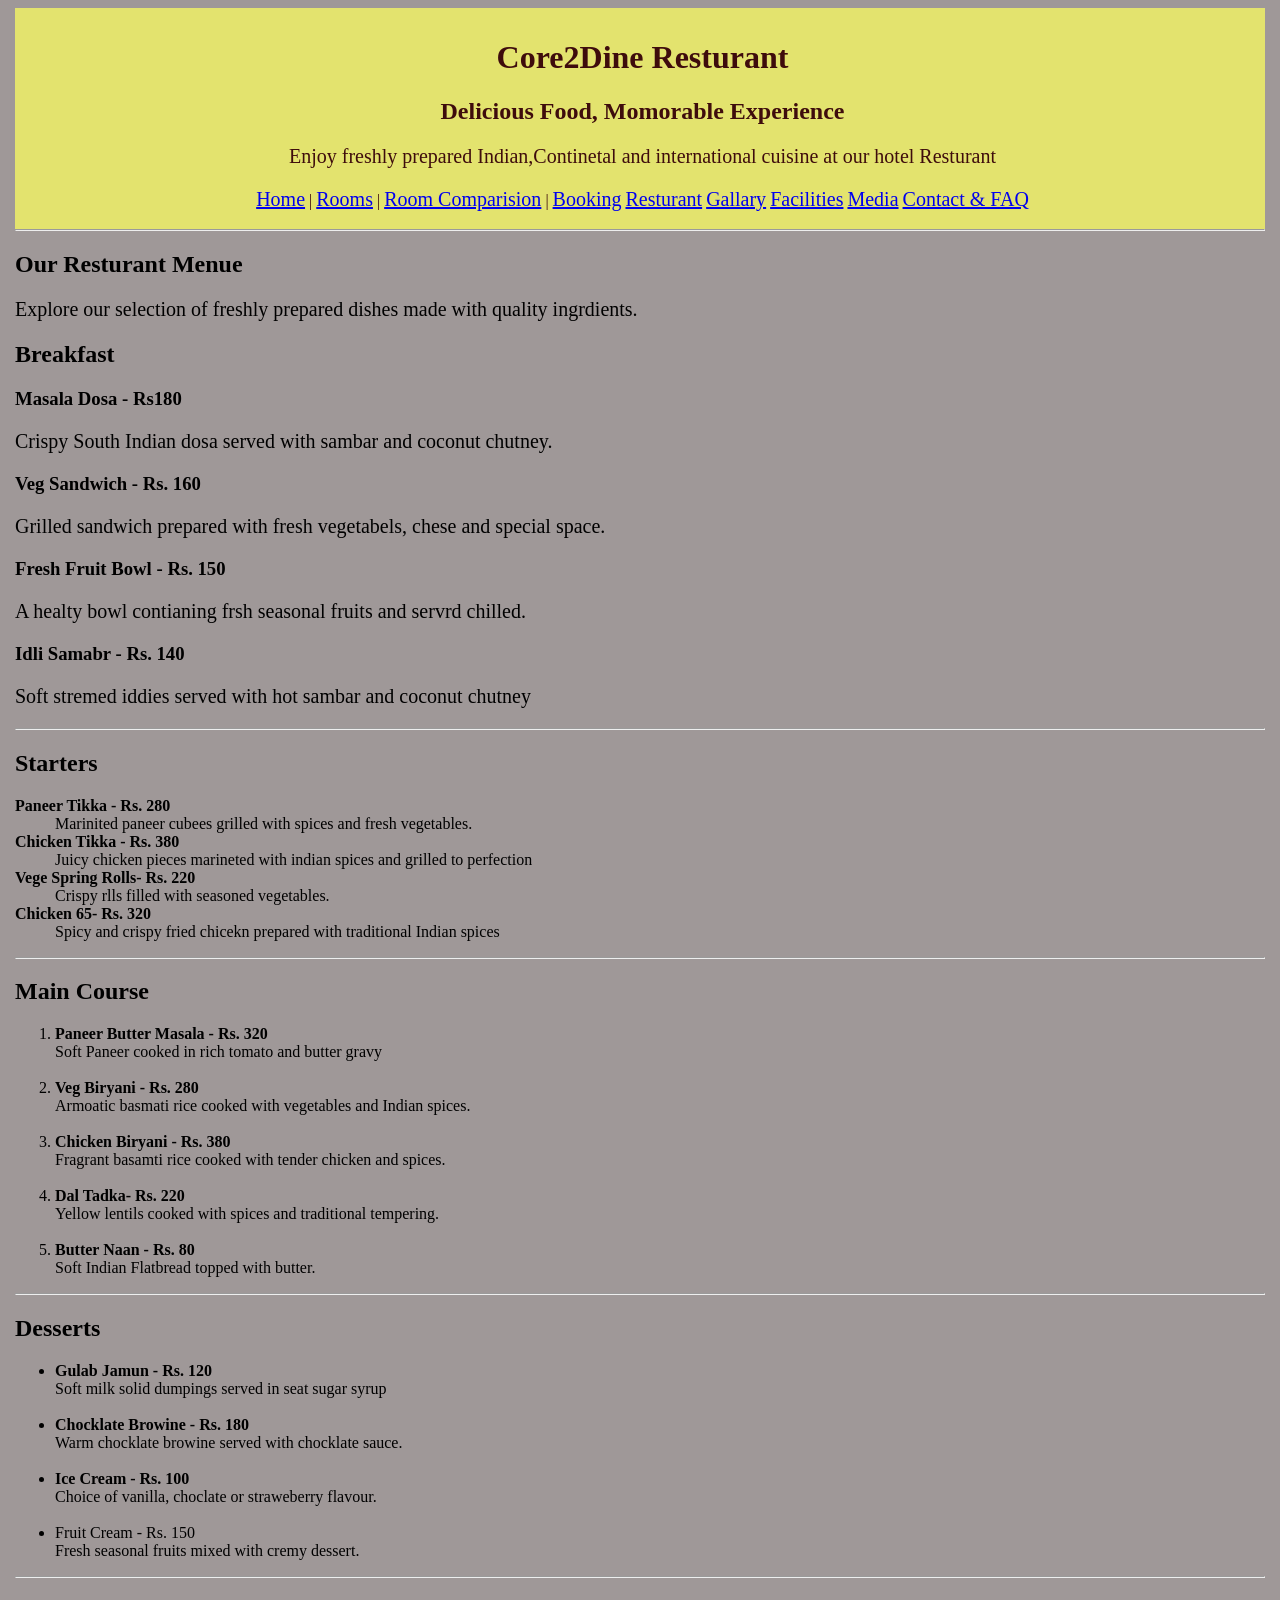
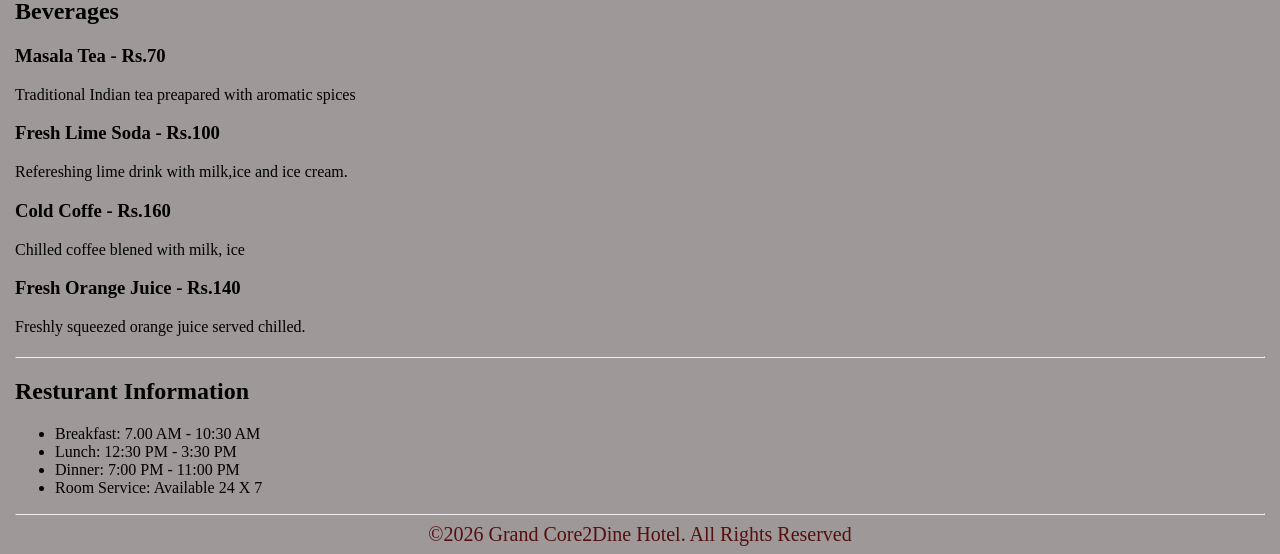
<file: hotel-booking/resturant.html>
<!DOCTYPE html>
<html lang="en">

<head>
    <meta charset="UTF-8">
    <meta name="viewport" content="width=device-width, initial-scale=1.0">
    <title>Hotel Booking </title>
    <link rel="stylesheet" href="style.css">
</head>

<body>

    <header>
        <div class="content">
        <h1>Core2Dine Resturant</h1>
        <h2>Delicious Food, Momorable Experience</h2>
        <p>Enjoy freshly prepared Indian,Continetal and international cuisine at our hotel Resturant</p>

        <nav>
            <a href="index.html">Home</a> |
            <a href="rooms.html">Rooms</a> |
            <a href="room-comparision.html">Room Comparision</a> |
            <a href="booking.html">Booking</a>
            <a href="resturant.html">Resturant</a>
            <a href="gallary.html">Gallary</a>
            <a href="facilities.html">Facilities</a>
            <a href="media.html">Media</a>
            <a href="contact.html">Contact & FAQ</a>
        </nav>
        </div>
        <hr>
    </header>

    <main>
        <h2>Our Resturant Menue</h2>
        <p>Explore our selection of freshly prepared dishes made with quality ingrdients.</p>
        <h2>Breakfast</h2>

        <h3>Masala Dosa - Rs180</h3>
        <p>Crispy South Indian dosa served with sambar and coconut chutney.</p>

        <h3>Veg Sandwich - Rs. 160</h3>
        <p>Grilled sandwich prepared with fresh vegetabels, chese and special space.</p>

        <h3>Fresh Fruit Bowl - Rs. 150</h3>
        <p>A healty bowl contianing frsh seasonal fruits and servrd chilled.</p>

        <h3>Idli Samabr - Rs. 140</h3>
        <p>Soft stremed iddies served with hot sambar and coconut chutney</p>

        <hr>

        <h2>Starters</h2>

        <dl>
            <dt><b>Paneer Tikka - Rs. 280</b></dt>
            <dd>
                Marinited paneer cubees grilled with spices and fresh vegetables.
            </dd>

            <dt><b>Chicken Tikka - Rs. 380</b></dt>
            <dd>
                Juicy chicken pieces marineted with indian spices and grilled to perfection
            </dd>



            <dt><b>Vege Spring Rolls- Rs. 220</b></dt>
            <dd>
                Crispy rlls filled with seasoned vegetables.
            </dd>


            <dt><b>Chicken 65- Rs. 320</b></dt>
            <dd>
                Spicy and crispy fried chicekn prepared with traditional Indian spices
            </dd>


        </dl>
        <hr>

        <h2>Main Course</h2>

        <ol>
            <li><b>Paneer Butter Masala - Rs. 320</b></li>
            Soft Paneer cooked in rich tomato and butter gravy

            <br><br>
            <li><b>Veg Biryani - Rs. 280</b></li>
            Armoatic basmati rice cooked with vegetables and Indian spices.

            <br><br>

            <li><b>Chicken Biryani - Rs. 380</b></li>
            Fragrant basamti rice cooked with tender chicken and spices.

            <br><br>

            <li><b>Dal Tadka- Rs. 220</b></li>
            Yellow lentils cooked with spices and traditional tempering.

            <br><br>

            <li><b>Butter Naan - Rs. 80</b></li>
            Soft Indian Flatbread topped with butter.
        </ol>

        <hr>
        <h2>Desserts</h2>

        <ul>

            <li><b>Gulab Jamun - Rs. 120</b></li>
            Soft milk solid dumpings served in seat sugar syrup

            <br><br>

            <li><b>Chocklate Browine - Rs. 180</b></li>
            Warm chocklate browine served with chocklate sauce.

            <br><br>

            <li><b>Ice Cream - Rs. 100</b></li>
            Choice of vanilla, choclate or straweberry flavour.

            <br><br>

            <li>Fruit Cream - Rs. 150</li>
            Fresh seasonal fruits mixed with cremy dessert.

        </ul>

        <hr>

        <h2>Beverages</h2>

        <p>
        <h3>Masala Tea - Rs.70</h3>

        Traditional Indian tea preapared with aromatic spices

        <h3>Fresh Lime Soda - Rs.100</h3>

        Refereshing lime drink with milk,ice and ice cream.

        <h3>Cold Coffe - Rs.160</h3>
        Chilled coffee blened with milk, ice

        <h3>Fresh Orange Juice - Rs.140 </h3>
        Freshly squeezed orange juice served chilled.

        </p>

        <hr>

        <h2>Resturant Information</h2>
        <ul>
            <li>Breakfast: 7.00 AM - 10:30 AM</li>
            <li>Lunch: 12:30 PM - 3:30 PM</li>
            <li>Dinner: 7:00 PM - 11:00 PM</li>
            <li>Room Service: Available 24 X 7</li>
        </ul>

        <hr>

    </main>
    <footer>
        &copy;2026 Grand Core2Dine Hotel. All Rights Reserved
    </footer>
</body>

</html>
</file>
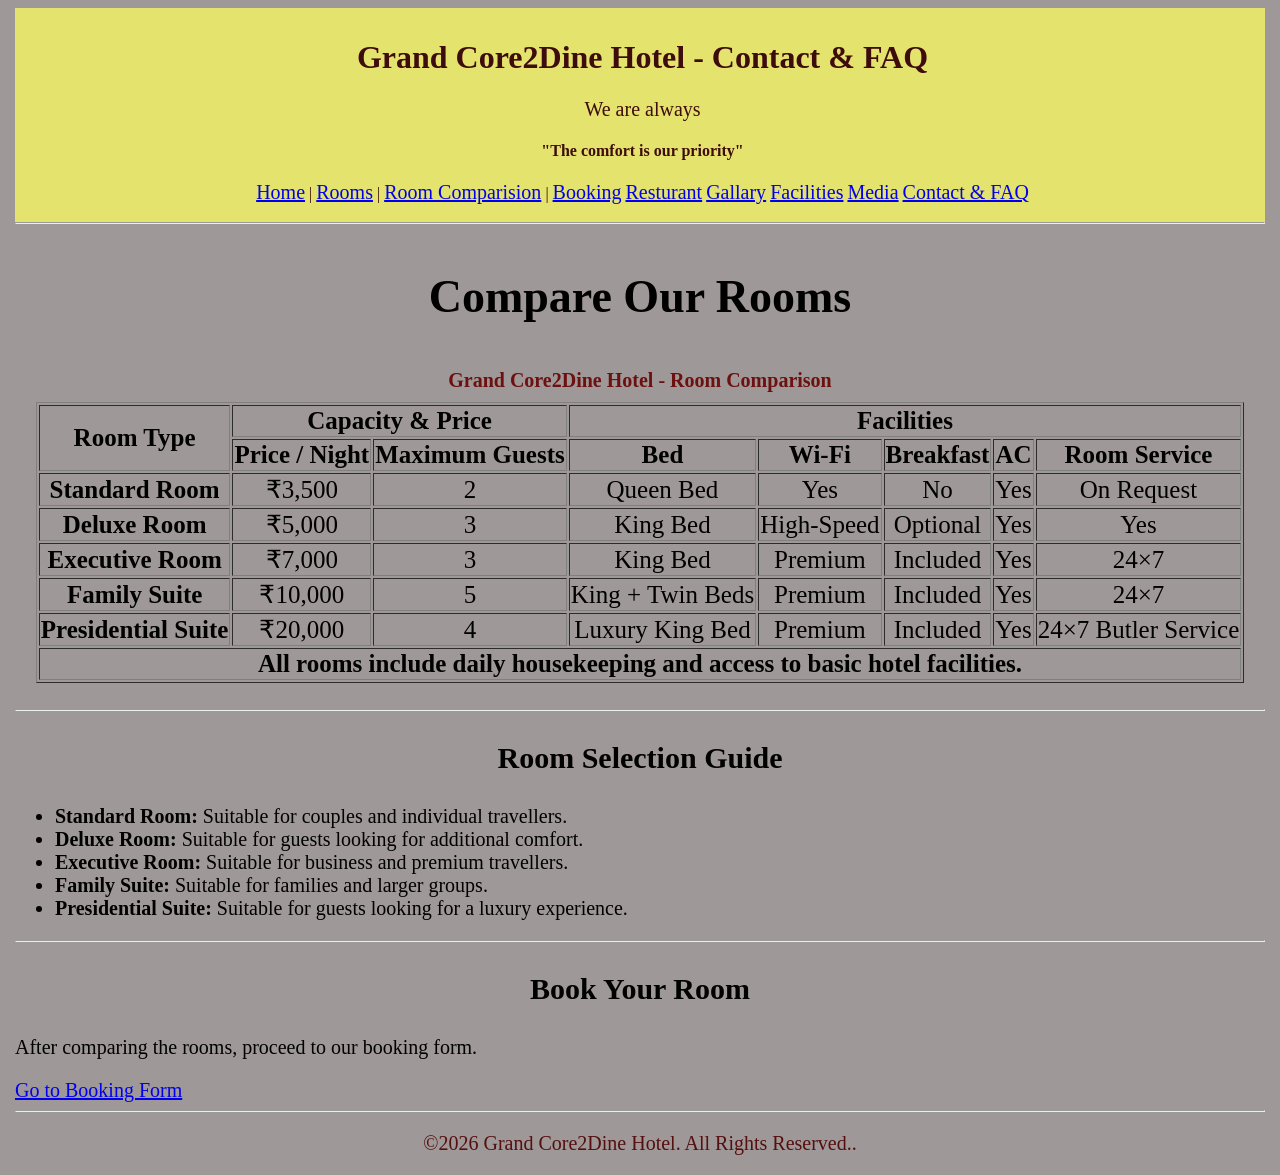
<file: hotel-booking/room-comparision.html>
<!DOCTYPE html>
<html lang="en">

<head>
    <meta charset="UTF-8">
    <meta name="viewport" content="width=device-width, initial-scale=1.0">
    <title>Compare Our Rooms</title>
    <link rel="stylesheet" href="style.css">
</head>

<body>

    <header>
        <div class="content">
        <h1>Grand Core2Dine Hotel - Contact & FAQ</h1>
        <p>We are always </p>
        <h4>"The comfort is our priority"</h4>

        <nav>
            <a href="index.html">Home</a> |
            <a href="rooms.html">Rooms</a> |
            <a href="room-comparision.html">Room Comparision</a> |
            <a href="booking.html">Booking</a>
            <a href="resturant.html">Resturant</a>
            <a href="gallary.html">Gallary</a>
            <a href="facilities.html">Facilities</a>
            <a href="media.html">Media</a>
            <a href="contact.html">Contact & FAQ</a>
        </nav>
        </div>
        <hr>
    </header>

    <main>

        <div class="comparision">
        <h3>Compare Our Rooms</h3>

        <table border="1">
            <caption><b>Grand Core2Dine Hotel - Room Comparison</b></caption>

            <thead>
                <tr>
                    <th rowspan="2">Room Type</th>
                    <th colspan="2">Capacity &amp; Price</th>
                    <th colspan="5">Facilities</th>
                </tr>
                <tr>
                    <th>Price / Night</th>
                    <th>Maximum Guests</th>
                    <th>Bed</th>
                    <th>Wi-Fi</th>
                    <th>Breakfast</th>
                    <th>AC</th>
                    <th>Room Service</th>
                </tr>
            </thead>

            <tbody>
                <tr>
                    <th>Standard Room</th>
                    <td>₹3,500</td>
                    <td>2</td>
                    <td>Queen Bed</td>
                    <td>Yes</td>
                    <td>No</td>
                    <td>Yes</td>
                    <td>On Request</td>
                </tr>
                <tr>
                    <th>Deluxe Room</th>
                    <td>₹5,000</td>
                    <td>3</td>
                    <td>King Bed</td>
                    <td>High-Speed</td>
                    <td>Optional</td>
                    <td>Yes</td>
                    <td>Yes</td>
                </tr>
                <tr>
                    <th>Executive Room</th>
                    <td>₹7,000</td>
                    <td>3</td>
                    <td>King Bed</td>
                    <td>Premium</td>
                    <td>Included</td>
                    <td>Yes</td>
                    <td>24×7</td>
                </tr>
                <tr>
                    <th>Family Suite</th>
                    <td>₹10,000</td>
                    <td>5</td>
                    <td>King + Twin Beds</td>
                    <td>Premium</td>
                    <td>Included</td>
                    <td>Yes</td>
                    <td>24×7</td>
                </tr>
                <tr>
                    <th>Presidential Suite</th>
                    <td>₹20,000</td>
                    <td>4</td>
                    <td>Luxury King Bed</td>
                    <td>Premium</td>
                    <td>Included</td>
                    <td>Yes</td>
                    <td>24×7 Butler Service</td>
                </tr>
                <tr>
                    <td colspan="8">
                        <b>All rooms include daily housekeeping and access to basic hotel facilities.</b>
                    </td>
                </tr>
            </tbody>
        </table>
</div>
        <br>
        <hr>

        <div class="selections">

        <h3>Room Selection Guide</h3>

        <ul>
            <li><b>Standard Room:</b> Suitable for couples and individual travellers.</li>
            <li><b>Deluxe Room:</b> Suitable for guests looking for additional comfort.</li>
            <li><b>Executive Room:</b> Suitable for business and premium travellers.</li>
            <li><b>Family Suite:</b> Suitable for families and larger groups.</li>
            <li><b>Presidential Suite:</b> Suitable for guests looking for a luxury experience.</li>
        </ul>

        <hr>

        <h3>Book Your Room</h3>

        <p>After comparing the rooms, proceed to our booking form.</p>

        <a href="booking.html">Go to Booking Form</a>

        <hr>
        </div>
    </main>

    <footer>
        <p>©2026 Grand Core2Dine Hotel. All Rights Reserved..</p>
    </footer>

</body>

</html>
</file>
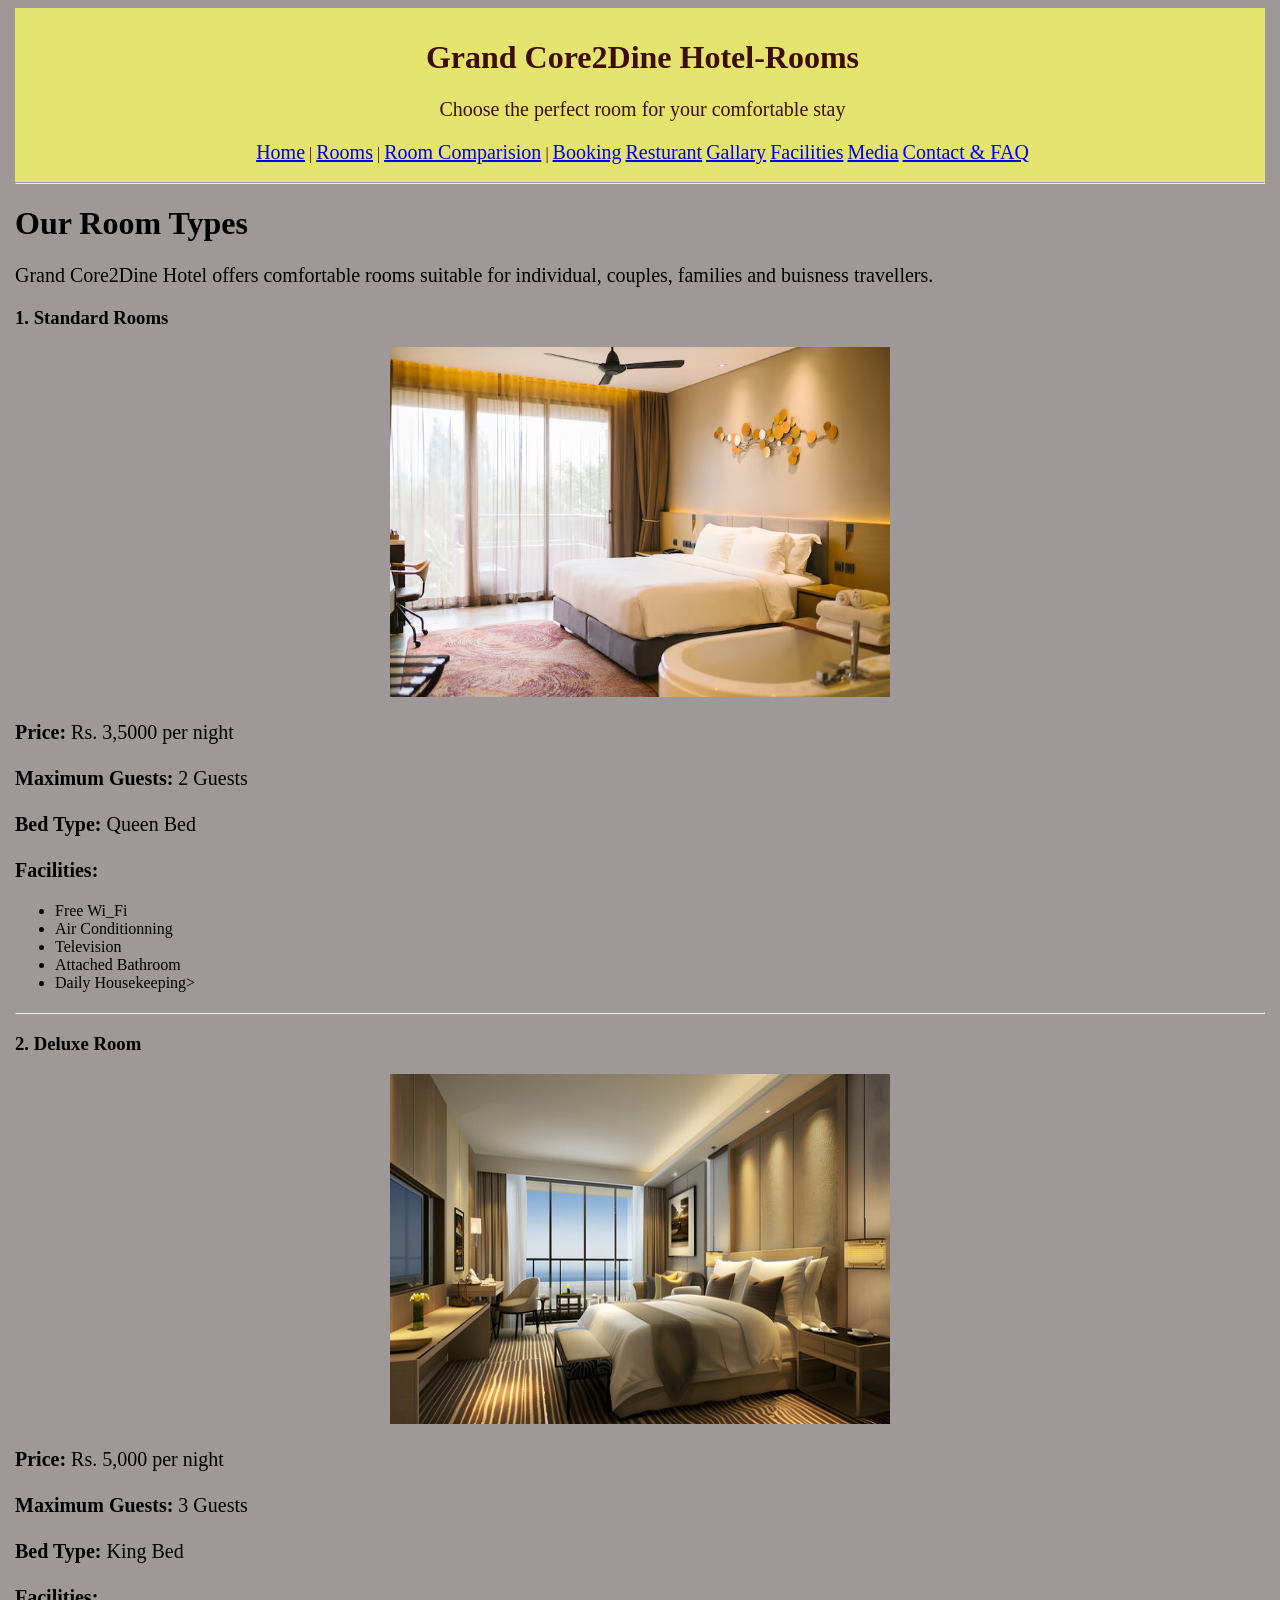
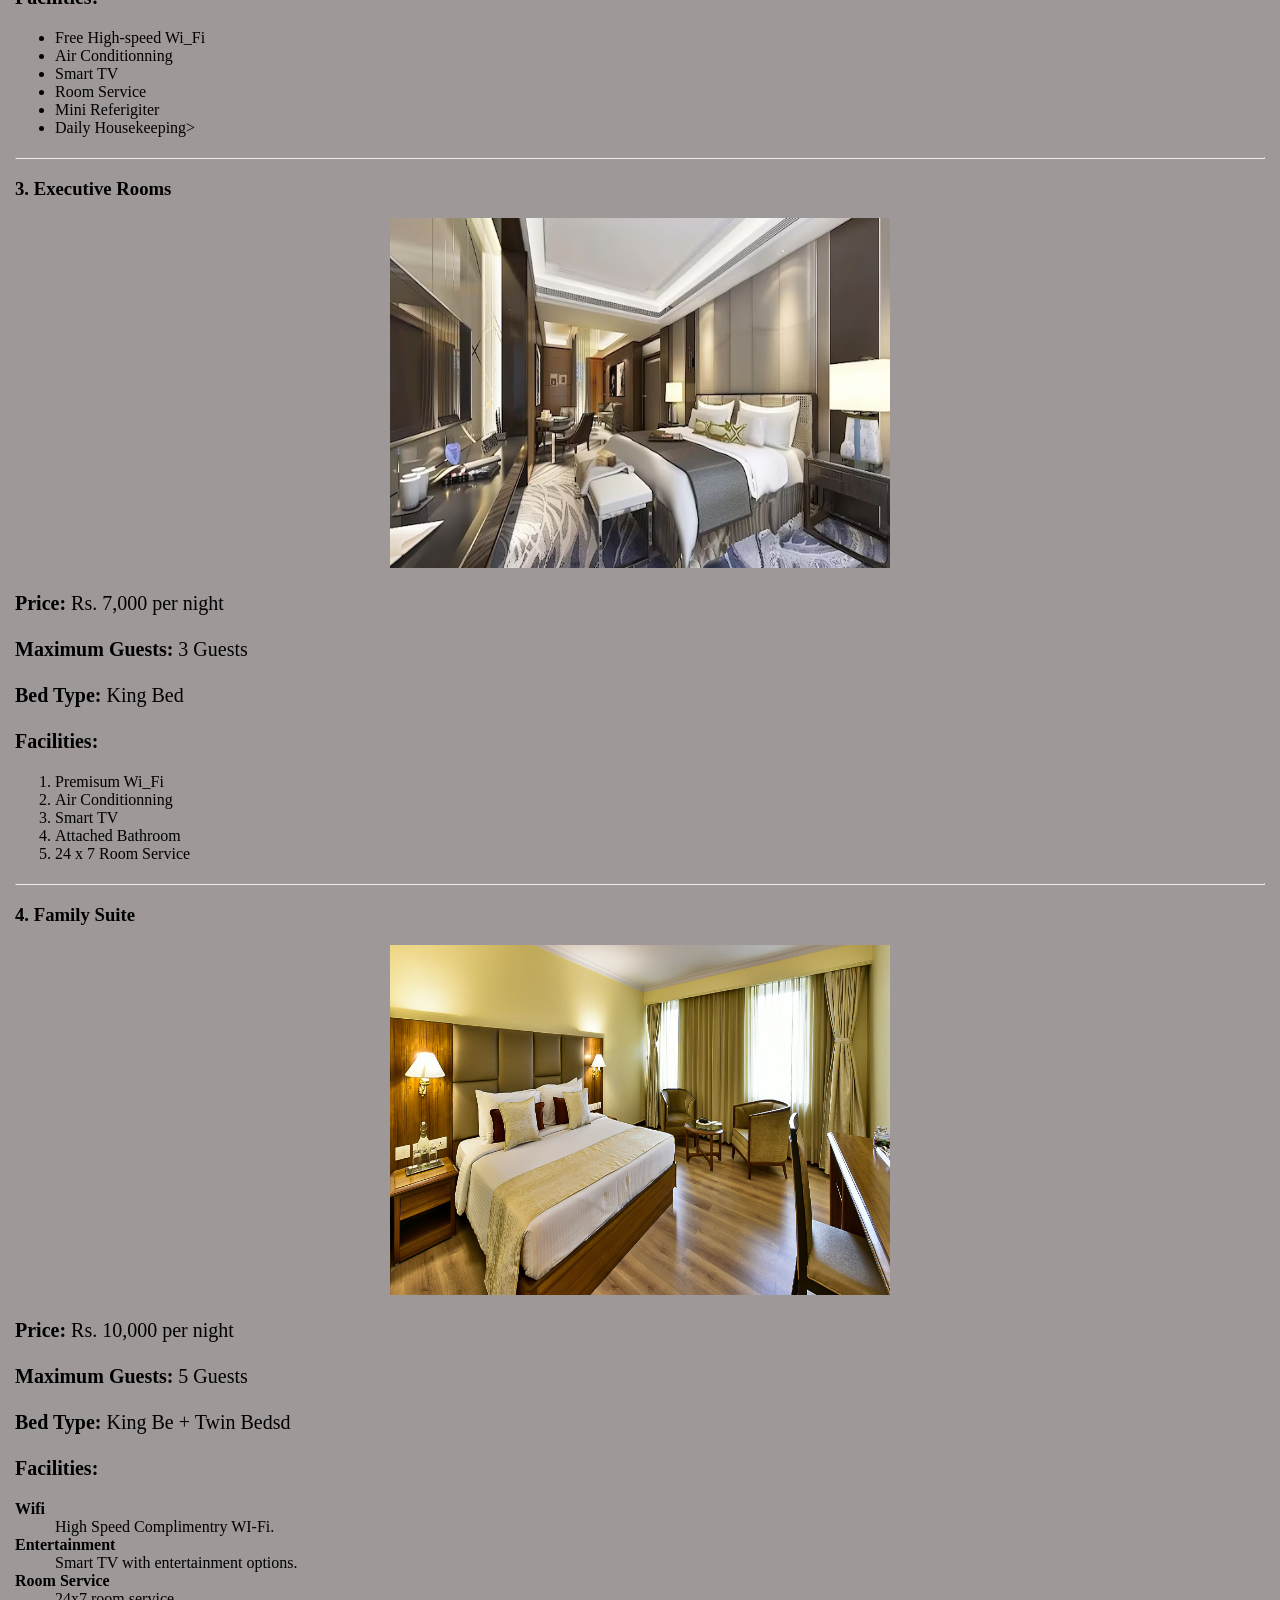
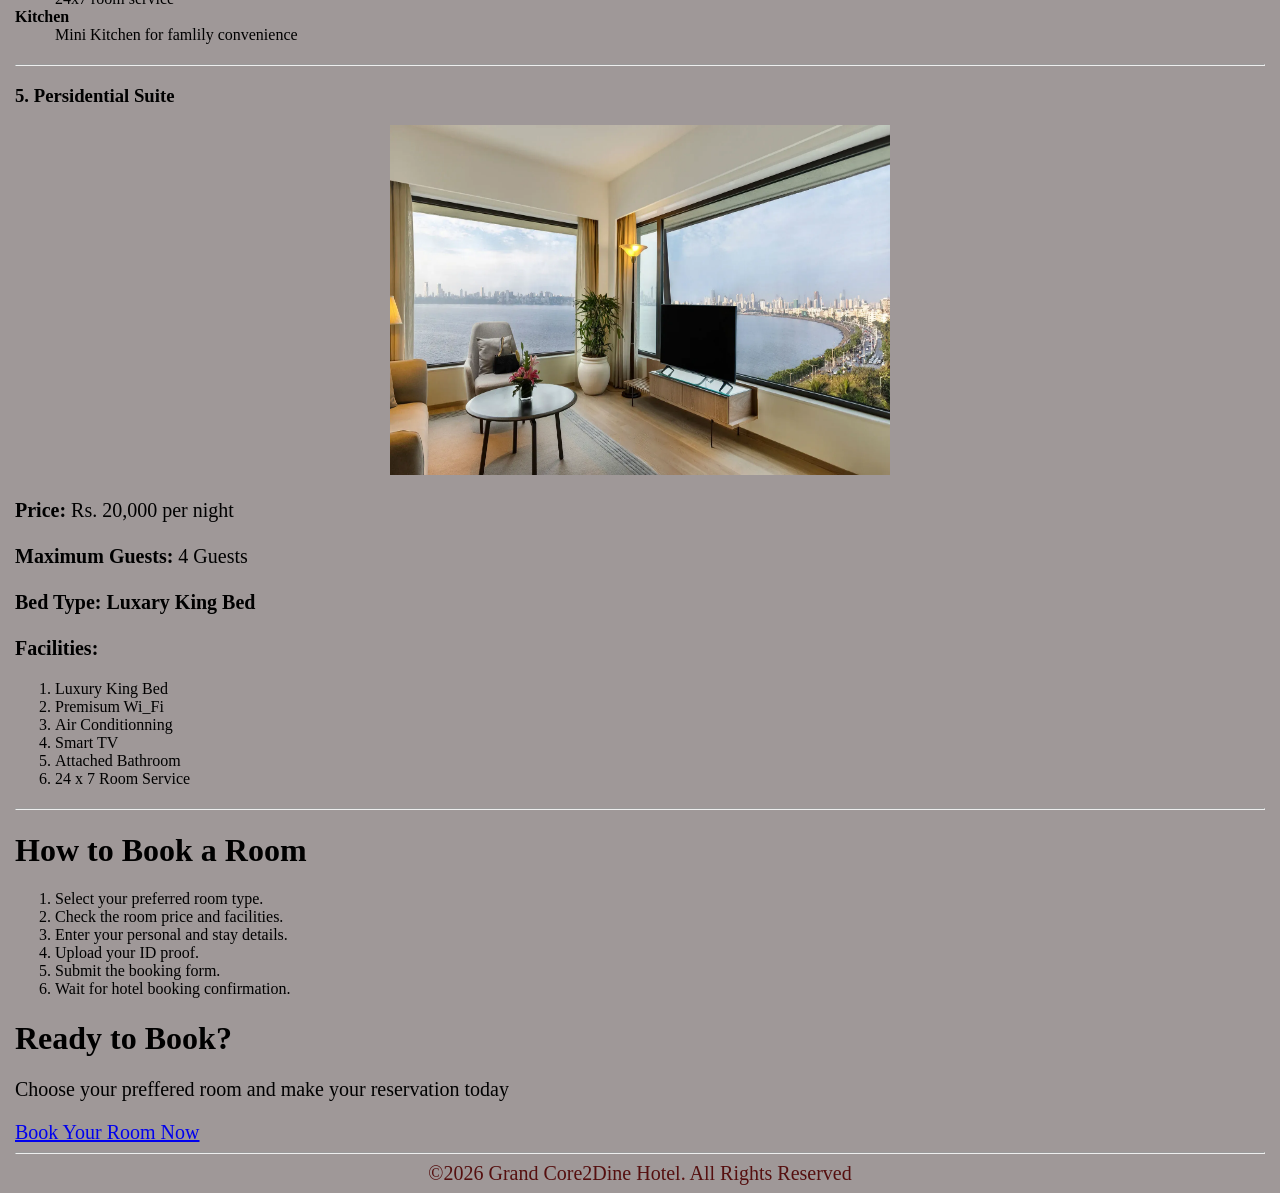
<file: hotel-booking/rooms.html>
<!DOCTYPE html>
<html lang="en">

<head>
    <meta charset="UTF-8">
    <meta name="viewport" content="width=device-width, initial-scale=1.0">
    <title>Hotel Booking </title>
    <link rel="stylesheet" href="style.css">
</head>

<body>

    <header>
        <div class="content">
        <h1>Grand Core2Dine Hotel-Rooms</h1>
        <p>Choose the perfect room for your comfortable stay</p>


        <nav>
            <a href="index.html">Home</a> |
            <a href="rooms.html">Rooms</a> |
            <a href="room-comparision.html">Room Comparision</a> |
            <a href="booking.html">Booking</a>
            <a href="resturant.html">Resturant</a>
            <a href="gallary.html">Gallary</a>
            <a href="facilities.html">Facilities</a>
            <a href="media.html">Media</a>
            <a href="contact.html">Contact & FAQ</a>
        </nav>
        </div>
        <hr>
    </header>
    <main>

        <h1>Our Room Types</h1>
        <p>Grand Core2Dine Hotel offers comfortable rooms suitable for individual, couples, families and buisness
            travellers.</p>

        <h3>1. Standard Rooms</h3>

        <figure>
            <img src="assets/images/room1.avif" height="350" width="500">
        </figure>

        <p>
            <b>Price: </b>Rs. 3,5000 per night
            <br><br>

            <b>Maximum Guests: </b> 2 Guests
            <br><br>

            <b>Bed Type: </b> Queen Bed
            <br><br>

            <b>Facilities: </b>

        <ul>
            <li>Free Wi_Fi</li>
            <li>Air Conditionning </li>
            <li>Television</li>
            <li>Attached Bathroom</li>
            <li>Daily Housekeeping></li>
        </ul>
        </p>

        <hr>



        <h3>2. Deluxe Room</h3>

        <figure>
            <img src="assets/images/room2.jpg" height="350" width="500">
        </figure>

        <p>
            <b>Price: </b>Rs. 5,000 per night
            <br><br>

            <b>Maximum Guests: </b> 3 Guests
            <br><br>

            <b>Bed Type: </b> King Bed
            <br><br>

            <b>Facilities: </b>

        <ul>
            <li>Free High-speed Wi_Fi</li>
            <li>Air Conditionning </li>
            <li>Smart TV</li>
            <li>Room Service</li>
            <li>Mini Referigiter</li>
            <li>Daily Housekeeping></li>
        </ul>
        </p>


        <hr>


        <h3>3. Executive Rooms</h3>

        <figure>
            <img src="assets/images/room3.avif" height="350" width="500">
        </figure>

        <p>
            <b>Price: </b>Rs. 7,000 per night
            <br><br>

            <b>Maximum Guests: </b> 3 Guests
            <br><br>

            <b>Bed Type: </b> King Bed
            <br><br>

            <b>Facilities: </b>

        <ol>
            <li>Premisum Wi_Fi</li>
            <li>Air Conditionning </li>
            <li>Smart TV</li>
            <li>Attached Bathroom</li>
            <li>24 x 7 Room Service</li>
        </ol>

        </p>
        <hr>

        <h3>4. Family Suite</h3>

        <figure>
            <img src="assets/images/room4.jpg" height="350" width="500">
        </figure>

        <p>
            <b>Price: </b>Rs. 10,000 per night
            <br><br>

            <b>Maximum Guests: </b> 5 Guests
            <br><br>

            <b>Bed Type: </b> King Be + Twin Bedsd
            <br><br>

            <b>Facilities: </b>

        <dl>
            <dt><b>Wifi</b></dt>
            <dd>High Speed Complimentry WI-Fi.</dd>

            <dt><b>Entertainment</b></dt>
            <dd>Smart TV with entertainment options.</dd>

            <dt><b>Room Service</b></dt>
            <dd>24x7 room service</dd>

            <dt><b>Kitchen</b></dt>
            <dd>Mini Kitchen for famlily convenience</dd>
        </dl>


        </p>

        <hr>

        <h3>5. Persidential Suite </h3>

        <figure>
            <img src="assets/images/room5.webp" height="350" width="500">
        </figure>

        <p>
            <b>Price: </b>Rs. 20,000 per night
            <br><br>

            <b>Maximum Guests: </b> 4 Guests
            <br><br>

            <b>Bed Type: Luxary King Bed </b>
                <br><br>

                <b>Facilities: </b>

                <ol>
                    <li>Luxury King Bed</li>
                    <li>Premisum Wi_Fi</li>
                    <li>Air Conditionning </li>
                    <li>Smart TV</li>
                    <li>Attached Bathroom</li>
                    <li>24 x 7 Room Service</li>
                </ol>

        </p>




        <hr>

        <h1>How to Book a Room</h1>

        <ol>

            <li>Select your preferred room type.</li>
            <li>Check the room price and facilities.</li>
            <li>Enter your personal and stay details.</li>
            <li>Upload your ID proof.</li>
            <li>Submit the booking form.</li>
            <li>Wait for hotel booking confirmation.</li>
        </ol>



        <h1>Ready to Book? </h1>
        <p>Choose your preffered room and make your reservation today</p>

        <a href="booking.html">Book Your Room Now</a>

    </main>
    <hr>

    <footer>
        &copy;2026 Grand Core2Dine Hotel. All Rights Reserved
    </footer>

</body>

</html>
</file>
<file: hotel-booking/style.css>
header{

    background-color: rgb(227, 227, 110);
   
    
    

}
body{
    background-color: rgb(159, 152, 152);
    margin-left: 15px;
    margin-right: 15px;
}
.content{
    color: rgb(62, 12, 12);
    padding-top: 10px;
    padding-left: 5px;
    padding-bottom: 10px;
    text-align: center;
    
    
    
}
footer{
   color: rgb(85, 15, 15);
   font-size: 20px;
   text-align: center;
    
}
.heading h1,figure{
    text-align: center;
    
}
.heading figcaption{

    padding-top: 15px;
    color: black;
    font-size: 25px;
    font-family: 'Times New Roman', Times, serif;
}
.comparision h3{

    text-align: center;
    font-size: 46px;


}
.comparision caption{

    font-size: 20px;
    color: rgb(109, 16, 16);
    font-weight: bold;
    padding-bottom: 10px;
}

.comparision table{

    text-align: center;
    font-size:25px;
    margin: 0 auto;

}

.selections h3{
    text-align: center;
    font-size: 30px;
}
.selections ul,p,a{
    font-size: 20px;
}
</file>
